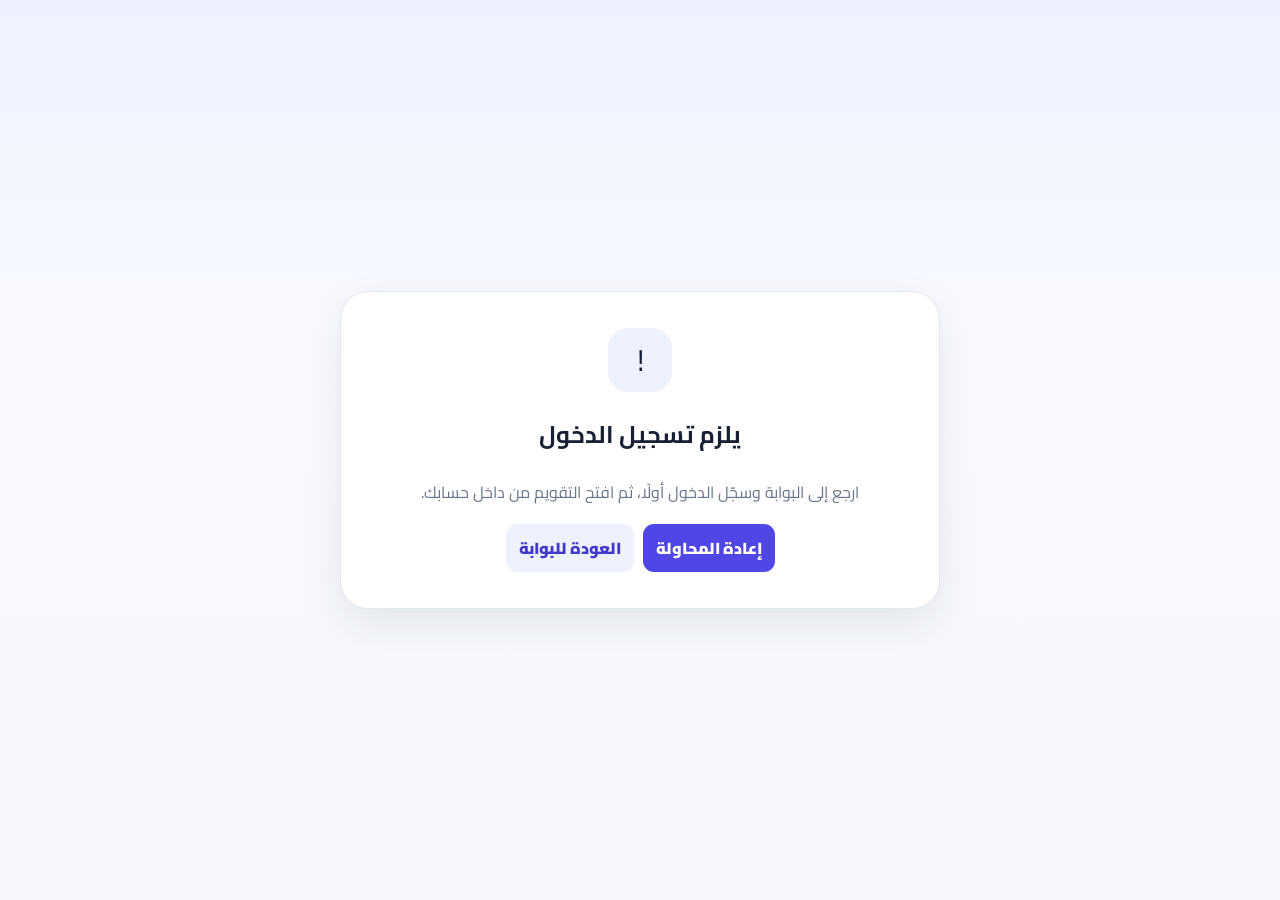
<file: calendar/index.html>
<!doctype html>
<html lang="ar" dir="rtl" data-platform-name="التقويم الذكي والتنبيهات">
<head>
  <meta charset="utf-8">
  <meta name="viewport" content="width=device-width,initial-scale=1,viewport-fit=cover">
  <meta name="theme-color" content="#4f46e5">
  <meta name="app-version" content="19.0.9">
  <meta name="description" content="تقويم ذكي وتنبيهات مرتبطة بخطة الموجه الطلابي — حصري للباقة الشاملة.">
  <title>التقويم الذكي والتنبيهات</title>
  <link rel="preconnect" href="https://fonts.googleapis.com">
  <link rel="preconnect" href="https://fonts.gstatic.com" crossorigin>
  <link href="https://fonts.googleapis.com/css2?family=Cairo:wght@400;500;600;700;800;900&display=swap" rel="stylesheet">
  <link rel="stylesheet" href="styles.css?v=19.0.8">
  <link rel="stylesheet" href="../support-widget.css?v=17.3.1">
  <link rel="stylesheet" href="../smart-reminders.css?v=19.0.9">
</head>
<body>
  <section id="gate" class="gate">
    <div class="gate-card">
      <div id="gateSpinner" class="spinner"></div>
      <div id="gateIcon" class="gate-icon" hidden>!</div>
      <h1 id="gateTitle">جارٍ تجهيز التقويم الذكي...</h1>
      <p id="gateMessage">يتم قراءة آخر خطة محفوظة للمستخدم وتحويل برامجها ومواعيدها إلى التقويم.</p>
      <div id="gateActions" class="gate-actions" hidden><button id="retryButton" class="btn primary">إعادة المحاولة</button><a class="btn secondary" href="../index.html">العودة للبوابة</a></div>
    </div>
  </section>

  <div id="app" hidden>
    <header class="hero">
      <div class="hero-orb one"></div><div class="hero-orb two"></div>
      <div class="hero-inner">
        <div>
          <span class="eyebrow">ميزة حصرية للباقة الشاملة</span>
          <h1>التقويم الذكي <b>والتنبيهات</b></h1>
          <p>يقرأ آخر خطة محفوظة للمستخدم ويحوّل أسابيعها وبرامجها وإجازاتها إلى مواعيد وتنبيهات عملية تلقائيًا.</p>
        </div>
        <div class="hero-actions">
          <button id="browserNotifyButton" class="hero-btn">🔔 تفعيل إشعارات المتصفح</button>
          <a class="hero-link" href="../plans/index.html?from=portal">فتح خطة الموجه</a>
          <a class="hero-link" href="../index.html">البوابة الرئيسية</a>
        </div>
      </div>
    </header>

    <main class="layout">
      <section class="summary-grid">
        <article><span>تنبيهات حالية</span><strong id="totalAlerts">0</strong><small>تحتاج انتباهك</small></article>
        <article><span>تنبيهات عاجلة</span><strong id="criticalAlerts">0</strong><small>تأخر أو انخفاض إنجاز</small></article>
        <article><span>أعمال قريبة</span><strong id="upcomingPrograms">0</strong><small>مهام وبرامج خلال 7 أيام</small></article>
        <article><span>متوسط الإنجاز</span><strong id="avgProgress">0%</strong><small>للخطط النشطة</small></article>
      </section>

      <section id="warningBanner" class="warning-banner" hidden></section>

      <div class="calendar-layout">
        <section class="calendar-card panel">
          <div class="panel-head calendar-head">
            <div><span>المواعيد والخطة</span><h2 id="monthTitle">التقويم</h2></div>
            <div class="calendar-nav"><button id="prevMonth">‹</button><button id="todayButton">اليوم</button><button id="nextMonth">›</button></div>
          </div>
          <div class="weekday-row"><span>الأحد</span><span>الاثنين</span><span>الثلاثاء</span><span>الأربعاء</span><span>الخميس</span><span>الجمعة</span><span>السبت</span></div>
          <div id="calendarGrid" class="calendar-grid"></div>
          <div class="legend"><span><i class="task-dot"></i> مهمة</span><span><i class="program-dot"></i> برنامج</span><span><i class="emerging-dot"></i> عمل مستجد</span><span><i class="occasion-dot"></i> مناسبة / إجازة</span><span><i class="custom-dot"></i> تذكير مضاف</span><span><i class="danger-dot"></i> متأخر</span></div>
        </section>

        <aside class="side-stack">
          <section class="panel reminders-panel">
            <div class="panel-head"><div><span>الأولوية الآن</span><h2>التنبيهات الذكية</h2></div><button id="refreshButton" class="tiny-btn">تحديث</button></div>
            <div class="filter-row"><button class="filter-chip active" data-filter="all">الكل</button><button class="filter-chip" data-filter="critical">عاجل</button><button class="filter-chip" data-filter="work">أعمال الخطة</button><button class="filter-chip" data-filter="progress">الإنجاز</button></div>
            <div id="reminderList" class="reminder-list"></div>
          </section>

          <section class="panel">
            <div class="panel-head"><div><span>موعد خاص</span><h2>إضافة تذكير</h2></div></div>
            <div class="form-grid">
              <label>العنوان<input id="customTitle" maxlength="160" placeholder="مثال: اجتماع أولياء الأمور"></label>
              <label>التاريخ<input id="customDate" type="date"></label>
              <label>التصنيف<select id="customCategory"><option value="custom">تذكير عام</option><option value="meeting">اجتماع</option><option value="program">برنامج</option><option value="occasion">مناسبة</option><option value="deadline">موعد نهائي</option><option value="followup">متابعة</option></select></label>
              <label>الأولوية<select id="customPriority"><option value="normal">عادية</option><option value="high">مهمة</option><option value="critical">عاجلة</option><option value="low">منخفضة</option></select></label>
              <label class="full">التفاصيل<textarea id="customDetails" rows="3" placeholder="ملاحظات اختيارية"></textarea></label>
              <button id="addCustomEvent" class="btn primary full">إضافة إلى التقويم</button>
            </div>
            <div id="customStatus" class="status" hidden></div>
          </section>
        </aside>
      </div>

      <section class="panel agenda-panel">
        <div class="panel-head"><div><span>نظرة تنفيذية</span><h2>المواعيد القادمة والأعمال المتأخرة</h2></div><select id="agendaFilter"><option value="all">كل العناصر</option><option value="task">المهام</option><option value="program">البرامج</option><option value="emerging">الأعمال المستجدة</option><option value="occasion">المناسبات والإجازات</option><option value="custom">التذكيرات الخاصة</option></select></div>
        <div id="agendaList" class="agenda-list"></div>
      </section>

      <section class="panel progress-panel">
        <div class="panel-head"><div><span>مراقبة الأداء</span><h2>آخر خطة محفوظة</h2></div></div>
        <div id="planProgressList" class="plan-progress-list"></div>
      </section>
    </main>
  </div>

  <div id="dayModal" class="modal" hidden><div class="modal-card"><div class="modal-head"><div><span>تفاصيل اليوم</span><h2 id="dayModalTitle">—</h2></div><button id="closeDayModal">×</button></div><div id="dayModalList"></div></div></div>
  <div id="toast" class="toast" hidden></div>

  <script>
    (()=>{
      const fail=(title,message)=>{
        const spinner=document.getElementById('gateSpinner'),icon=document.getElementById('gateIcon'),t=document.getElementById('gateTitle'),m=document.getElementById('gateMessage'),a=document.getElementById('gateActions');
        if(!t||document.getElementById('app')?.hidden===false)return;
        if(spinner)spinner.hidden=true;if(icon)icon.hidden=false;if(t)t.textContent=title;if(m)m.textContent=message;if(a)a.hidden=false;
      };
      window.__calendarAssetError=(file)=>fail('ملفات التقويم غير مكتملة',`تعذر تحميل ${file}. ارفع جميع ملفات V19.0.8 إلى جذر المستودع ثم أعد تحميل الصفحة.`);
      window.__calendarBootWatch=setTimeout(()=>fail('تعذر تجهيز التقويم','لم يكتمل تشغيل التقويم. أعد تحميل الصفحة، وإن استمرت المشكلة تأكد من تسجيل الدخول. وجود خطة محفوظة ليس شرطًا لفتح التقويم.'),15000);
      window.addEventListener('error',e=>{if(e?.target?.tagName==='SCRIPT')window.__calendarAssetError(e.target.getAttribute('src')||'ملف JavaScript')},true);
    })();
  </script>
  <script>
(() => {
  'use strict';
  if (window.__calendarStandalone1903) return;
  window.__calendarStandalone1903 = true;

  const SUPABASE_URL = 'https://fpicgtldwfevdvpbxkjf.supabase.co';
  const SUPABASE_KEY = 'sb_publishable_3C7eKHRkzE2T-OLOpfue4g_i3u4R7Ay';
  const PROJECT_REF = 'fpicgtldwfevdvpbxkjf';
  const CACHE_PREFIX = 'guidance_latest_plan_v1:';
  const CUSTOM_PREFIX = 'guidance_calendar_custom_v1:';
  const $ = id => document.getElementById(id);
  const state = { userId: null, session: null, plan: null, events: [], reminders: [], month: new Date(), filter: 'all', agendaFilter: 'all' };
  state.month = new Date(state.month.getFullYear(), state.month.getMonth(), 1);

  const safeParse = v => { try { return JSON.parse(v); } catch (_) { return null; } };
  const esc = v => String(v ?? '').replace(/[&<>"']/g, c => ({'&':'&amp;','<':'&lt;','>':'&gt;','"':'&quot;',"'":'&#039;'}[c]));
  const dateIso = d => `${d.getFullYear()}-${String(d.getMonth()+1).padStart(2,'0')}-${String(d.getDate()).padStart(2,'0')}`;
  const isoToday = () => dateIso(new Date());
  const dateObj = v => { if (!v) return null; const d = new Date(`${String(v).slice(0,10)}T12:00:00`); return Number.isNaN(d.getTime()) ? null : d; };
  const dayDiff = (a,b) => { const x=dateObj(a), y=dateObj(b); return !x||!y ? 9999 : Math.round((y-x)/86400000); };
  const fmtDate = v => { const d=dateObj(v); return d ? d.toLocaleDateString('ar-SA',{weekday:'short',day:'numeric',month:'short'}) : '—'; };
  const fmtLong = v => { const d=dateObj(v); return d ? d.toLocaleDateString('ar-SA',{weekday:'long',day:'numeric',month:'long',year:'numeric'}) : '—'; };
  const timeout = (p,ms=9000) => Promise.race([p,new Promise((_,reject)=>setTimeout(()=>reject(new Error('network_timeout')),ms))]);

  function gateError(title,message){
    if ($('gateSpinner')) $('gateSpinner').hidden = true;
    if ($('gateIcon')) $('gateIcon').hidden = false;
    if ($('gateTitle')) $('gateTitle').textContent = title;
    if ($('gateMessage')) $('gateMessage').textContent = message;
    if ($('gateActions')) $('gateActions').hidden = false;
  }
  function toast(msg){
    const el=$('toast'); if(!el)return; el.textContent=msg; el.hidden=false; clearTimeout(toast.t); toast.t=setTimeout(()=>el.hidden=true,2500);
  }
  function deepFindSession(value,depth=0){
    if(depth>7||value==null)return null;
    if(typeof value==='string'){
      let text=value;
      if(text.startsWith('base64-')){try{text=decodeURIComponent(escape(atob(text.slice(7).replace(/-/g,'+').replace(/_/g,'/'))))}catch(_){} }
      const parsed=safeParse(text); return parsed ? deepFindSession(parsed,depth+1) : null;
    }
    if(Array.isArray(value)){for(const item of value){const found=deepFindSession(item,depth+1);if(found)return found}return null}
    if(typeof value==='object'){
      if(value.access_token && (value.user?.id || value.refresh_token)) return value;
      for(const key of ['currentSession','session','data','value']){if(value[key]){const found=deepFindSession(value[key],depth+1);if(found)return found}}
      for(const key of Object.keys(value)){const found=deepFindSession(value[key],depth+1);if(found)return found}
    }
    return null;
  }
  function findStoredSession(){
    const preferred=`sb-${PROJECT_REF}-auth-token`;
    for(const store of [localStorage,sessionStorage]){
      let keys=[]; try{for(let i=0;i<store.length;i++){const k=store.key(i);if(k)keys.push(k)}}catch(_){}
      keys.sort((a,b)=>(a===preferred?-1:0)-(b===preferred?-1:0));
      for(const key of keys){
        if(!key.startsWith('sb-')||!key.includes('auth-token'))continue;
        try{const found=deepFindSession(store.getItem(key));if(found)return{session:found,store,key}}catch(_){}
      }
    }
    return null;
  }
  async function request(path,options={}){
    const headers={apikey:SUPABASE_KEY,Accept:'application/json'};
    if(options.token)headers.Authorization=`Bearer ${options.token}`;
    if(options.body!==undefined)headers['Content-Type']='application/json';
    if(options.prefer)headers.Prefer=options.prefer;
    const res=await timeout(fetch(SUPABASE_URL+path,{method:options.method||'GET',headers,body:options.body===undefined?undefined:JSON.stringify(options.body),cache:'no-store'}));
    const text=await res.text(); const data=text?safeParse(text):null;
    if(!res.ok){const e=new Error(data?.message||data?.error_description||`http_${res.status}`);e.status=res.status;throw e}
    return data;
  }
  async function resolveSession(){
    const found=findStoredSession(); if(!found)return null;
    let session=found.session; let user=session.user||null;
    if(session.access_token){
      try{user=await request('/auth/v1/user',{token:session.access_token})}
      catch(error){
        if(error.status===401 && session.refresh_token){
          try{
            const fresh=await request('/auth/v1/token?grant_type=refresh_token',{method:'POST',body:{refresh_token:session.refresh_token}});
            if(fresh?.access_token){session=fresh;user=fresh.user||await request('/auth/v1/user',{token:fresh.access_token});try{found.store.setItem(found.key,JSON.stringify(fresh))}catch(_){} }
          }catch(_){}
        }
      }
    }
    const uid=user?.id||session.user?.id||null;
    return uid?{session,user:{...(user||{}),id:uid}}:null;
  }
  function cachePlan(plan,uid){
    if(!plan||!uid)return;
    try{localStorage.setItem(CACHE_PREFIX+uid,JSON.stringify({...plan,__cached_at:new Date().toISOString()}))}catch(_){}
  }
  function getCachedPlan(uid){
    if(!uid)return null;
    try{return safeParse(localStorage.getItem(CACHE_PREFIX+uid))}catch(_){return null}
  }
  function getLocalCustom(uid){
    try{const v=safeParse(localStorage.getItem(CUSTOM_PREFIX+uid));return Array.isArray(v)?v:[]}catch(_){return[]}
  }
  function saveLocalCustom(uid,arr){try{localStorage.setItem(CUSTOM_PREFIX+uid,JSON.stringify(arr))}catch(_){}try{window.dispatchEvent(new Event('guidance-calendar-updated'))}catch(_){} }

  async function loadLatestPlan(login){
    const uid=login.user.id; const token=login.session.access_token; let remoteError=null;
    if(token){
      try{
        const rows=await request(`/rest/v1/counselor_plans?select=*&user_id=eq.${encodeURIComponent(uid)}&order=updated_at.desc&limit=1`,{token});
        const plan=Array.isArray(rows)?rows[0]:null;
        if(plan){cachePlan(plan,uid);return{plan,source:'supabase'}};
        // Supabase responded successfully and confirmed that the user has no saved plan.
        // Clear stale plan cache so a deleted/old plan is never shown as current.
        try{localStorage.removeItem(CACHE_PREFIX+uid)}catch(_){}
        return{plan:null,source:'none'};
      }catch(e){remoteError=e;console.warn('Latest plan remote load failed',e)}
    }
    // Use the last local plan only when the remote check failed (offline/timeout).
    const cached=getCachedPlan(uid);
    if(cached)return{plan:cached,source:'cache',remoteError};
    if(remoteError)throw remoteError;
    return{plan:null,source:'none'};
  }

  function normalizePlanData(plan){let pd=plan?.plan_data;if(typeof pd==='string')pd=safeParse(pd);return pd&&typeof pd==='object'?pd:{} }
  function derive(plan){
    const today=isoToday(), events=[], reminders=[];
    if(!plan){
      reminders.push({key:'no-plan',title:'لم تقم بتسجيل خطة',message:'لا توجد خطة محفوظة لهذا المستخدم حتى الآن. يمكنك استخدام التقويم وإضافة مواعيدك يدويًا، ولتفعيل مواعيد الخطة افتح منصة خطة الموجه وسجّل خطة جديدة.',date:today,priority:'high',kind:'no_plan'});
      return{events,reminders};
    }
    const pd=normalizePlanData(plan), segments=Array.isArray(pd.segments)?pd.segments:[];
    const title=plan.title||'خطة الموجه الطلابي';
    const addWork=(seg,si,item,ii,kind,category,label)=>{
      const start=String(seg.start||seg.calendarStart||'').slice(0,10),end=String(seg.end||seg.calendarEnd||seg.start||'').slice(0,10);if(!start)return;
      const text=typeof item==='string'?item:String(item?.text||'').trim();if(!text)return;
      const done=typeof item==='object'&&!!item.done,notDone=typeof item==='object'&&!!item.notDone,weekNumber=seg.number||si+1;
      const key=`${kind}:${si}:${ii}`;events.push({key,date:start,endDate:end,title:text,category,priority:notDone?'high':'normal',source:'plan',status:done?'done':notDone?'not_done':'pending'});
      if(done)return;const overdue=dayDiff(end,today);
      if(overdue>0)reminders.push({key:`late:${key}`,title:notDone?`${label} مسجل «لم ينفذ»`:`${label} انتهى ولم يسجل تنفيذه`,message:`${text} — انتهت فترة التنفيذ منذ ${overdue} ${overdue===1?'يوم':'أيام'}.`,date:end,priority:notDone||overdue>=4?'critical':'high',kind:`${kind}_overdue`});
    };
    if(plan.start_date){const d=String(plan.start_date).slice(0,10);events.push({key:`plan:${plan.id}:start`,date:d,title:`بداية ${title}`,category:'plan',priority:'normal',source:'plan'});}
    if(plan.end_date){const d=String(plan.end_date).slice(0,10);events.push({key:`plan:${plan.id}:end`,date:d,title:`نهاية ${title}`,category:'deadline',priority:'high',source:'plan'});}
    const holidays=Array.isArray(plan.holidays)?plan.holidays:(Array.isArray(pd.holidays)?pd.holidays:[]);
    holidays.forEach((h,i)=>{
      if(!h?.start)return; const start=String(h.start).slice(0,10),end=String(h.end||h.start).slice(0,10),name=h.title||'مناسبة / إجازة';
      events.push({key:`holiday:${i}`,date:start,endDate:end,title:name,category:'occasion',priority:'normal',source:'plan'});
    });
    segments.filter(s=>s&&s.type==='week').forEach((seg,si)=>{
      (Array.isArray(seg.tasks)?seg.tasks:[]).forEach((x,i)=>addWork(seg,si,x,i,'task','task','مهمة'));
      (Array.isArray(seg.programs)?seg.programs:[]).forEach((x,i)=>addWork(seg,si,x,i,'program','program','برنامج'));
      (Array.isArray(seg.emerging)?seg.emerging:[]).forEach((x,i)=>addWork(seg,si,x,i,'emerging','emerging','عمل مستجد'));
    });
    const completion=Math.max(0,Math.min(100,Number(plan.completion_rate||0))), s=dateObj(plan.start_date),e=dateObj(plan.end_date),n=dateObj(today);
    if(s&&e&&n&&n>=s){const span=Math.max(1,e-s),expected=Math.round(Math.max(0,Math.min(1,(n-s)/span))*100),lag=expected-completion;if(n<=e&&lag>=20)reminders.push({key:'low-progress',title:'معدل الإنجاز أقل من المتوقع',message:`الإنجاز الحالي ${Math.round(completion)}% والمتوقع زمنيًا نحو ${expected}%.`,date:today,priority:lag>=35?'critical':'high',kind:'low_progress'});if(n>e&&completion<100)reminders.push({key:'unfinished',title:'انتهت مدة الخطة ولم يكتمل الإنجاز',message:`نسبة الإنجاز الحالية ${Math.round(completion)}%.`,date:String(plan.end_date).slice(0,10),priority:'critical',kind:'unfinished_plan'});}
    return{events,reminders};
  }
  function categoryLabel(c){return{task:'مهمة',program:'برنامج',emerging:'عمل مستجد',occasion:'مناسبة / إجازة',custom:'تذكير',meeting:'اجتماع',deadline:'موعد نهائي',followup:'متابعة',plan:'خطة'}[c]||c}
  function eventClass(e){return e.status==='not_done'?'not_done':(e.category||'custom')}
  function expectedProgress(plan){const s=dateObj(plan?.start_date),e=dateObj(plan?.end_date),n=dateObj(isoToday());if(!s||!e||!n)return null;if(n<=s)return 0;if(n>=e)return 100;return Math.round(((n-s)/(e-s))*100)}
  function renderSummary(){
    const rem=state.reminders; $('totalAlerts').textContent=String(rem.length); $('criticalAlerts').textContent=String(rem.filter(x=>x.priority==='critical').length); $('upcomingPrograms').textContent=String(rem.filter(x=>x.kind==='calendar_event'&&['task','program','emerging'].includes(x.category)).length); $('avgProgress').textContent=`${Math.round(Number(state.plan?.completion_rate||0))}%`;
    const warning=rem.find(x=>x.kind==='no_plan')||rem.find(x=>x.kind==='low_progress'||x.kind==='unfinished_plan');
    $('warningBanner').hidden=!warning;
    if(warning){
      const planLink=warning.kind==='no_plan'?` <a href="../plans/index.html?from=calendar" style="font-weight:800;text-decoration:underline">تسجيل خطة الآن</a>`:'';
      $('warningBanner').innerHTML=`<b>${esc(warning.title)}</b> — ${esc(warning.message)}${planLink}`;
    }
  }
  function renderCalendar(){
    const year=state.month.getFullYear(),month=state.month.getMonth(); $('monthTitle').textContent=state.month.toLocaleDateString('ar-SA',{month:'long',year:'numeric'}); const first=new Date(year,month,1),start=new Date(year,month,1-first.getDay()),today=isoToday(); let html='';
    for(let i=0;i<42;i++){const d=new Date(start);d.setDate(start.getDate()+i);const iso=dateIso(d),inside=d.getMonth()===month,events=state.events.filter(e=>e.date===iso||(e.endDate&&e.date<=iso&&e.endDate>=iso));const chips=events.slice(0,3).map(e=>`<span class="event-chip ${esc(eventClass(e))}" title="${esc(e.title)}">${esc(e.title)}</span>`).join('');html+=`<div class="day-cell ${inside?'':'outside'} ${iso===today?'today':''}" data-day="${iso}"><div class="day-head"><span class="day-num">${d.getDate()}</span>${events.length?`<small>${events.length}</small>`:''}</div>${chips}${events.length>3?`<span class="more-events">+ ${events.length-3} أخرى</span>`:''}</div>`}
    $('calendarGrid').innerHTML=html; $('calendarGrid').querySelectorAll('[data-day]').forEach(c=>c.onclick=()=>openDay(c.dataset.day));
  }
  function openDay(iso){
    const events=state.events.filter(e=>e.date===iso||(e.endDate&&e.date<=iso&&e.endDate>=iso)); $('dayModalTitle').textContent=fmtLong(iso); $('dayModalList').innerHTML=events.length?events.map(e=>`<article class="day-event"><h3>${esc(e.title)}</h3><p>${esc(categoryLabel(e.category))}${e.endDate&&e.endDate!==e.date?` · حتى ${esc(fmtDate(e.endDate))}`:''}</p>${e.source==='custom'?`<button class="btn secondary" data-delete-custom="${esc(e.id)}">حذف التذكير</button>`:''}</article>`).join(''):'<div class="empty">لا توجد مواعيد في هذا اليوم.</div>'; $('dayModal').hidden=false; bindDeleteCustom($('dayModalList'));
  }
  function visibleReminder(r){if(state.filter==='all')return true;if(state.filter==='critical')return r.priority==='critical';if(state.filter==='work')return (r.kind==='calendar_event'&&['task','program','emerging'].includes(r.category))||['task','program','emerging'].some(k=>String(r.kind).includes(k));if(state.filter==='progress')return ['no_plan','low_progress','unfinished_plan','inactive_plan'].includes(r.kind);return true}
  function renderReminders(){const list=state.reminders.filter(visibleReminder);$('reminderList').innerHTML=list.length?list.slice(0,30).map(r=>`<article class="reminder ${esc(r.priority)} unread"><div class="reminder-bar"></div><div><h3>${esc(r.title)}</h3><p>${esc(r.message)}</p><small>${esc(fmtDate(r.date))}</small></div></article>`).join(''):'<div class="empty">لا توجد تنبيهات ضمن هذا التصنيف.</div>'}
  function renderAgenda(){const today=isoToday(),d=new Date();d.setDate(d.getDate()+30);const end=dateIso(d);let events=state.events.filter(e=>(e.date>=today&&e.date<=end)||e.status==='not_done');if(state.agendaFilter!=='all')events=events.filter(e=>e.category===state.agendaFilter);events=events.sort((a,b)=>String(a.date).localeCompare(String(b.date))).slice(0,36);$('agendaList').innerHTML=events.length?events.map(e=>`<article class="agenda-item"><span>${esc(categoryLabel(e.category))}</span><h3>${esc(e.title)}</h3><p>${esc(fmtDate(e.date))}${e.endDate&&e.endDate!==e.date?` — ${esc(fmtDate(e.endDate))}`:''}</p><div class="agenda-actions"><small>${e.status==='done'?'تم التنفيذ':e.status==='not_done'?'لم ينفذ':e.status==='pending'?'بانتظار التنفيذ':''}</small>${e.source==='custom'?`<button data-delete-custom="${esc(e.id)}">حذف</button>`:''}</div></article>`).join(''):'<div class="empty">لا توجد عناصر قادمة في الفترة المحددة.</div>';bindDeleteCustom($('agendaList'))}
  function renderPlan(){
    const p=state.plan;if(!p){$('planProgressList').innerHTML='<div class="empty">لا توجد خطة محفوظة لهذا المستخدم.</div>';return}const actual=Math.round(Number(p.completion_rate||0)),expected=expectedProgress(p),lag=expected==null?0:expected-actual;$('planProgressList').innerHTML=`<article class="plan-progress"><div class="plan-progress-head"><div><h3>${esc(p.title||'خطة الموجه الطلابي')}</h3><small>${esc(p.term_name||'')} · ${esc(p.academic_year||'')}</small></div><strong>${actual}%</strong></div><div class="track"><i style="width:${actual}%"></i></div><p>نفذ ${Number(p.completed_items||0)} من ${Number(p.total_items||0)} عنصر.${expected!=null?` المتوقع زمنيًا نحو ${expected}%${lag>=20?` — متأخر ${lag} نقطة`:''}.`:''}</p></article>`;
  }
  function renderAll(){renderSummary();renderCalendar();renderReminders();renderAgenda();renderPlan()}
  function rebuildWithCustom(){
    const base=derive(state.plan);
    const customs=getLocalCustom(state.userId).map(x=>({...x,source:'custom',category:x.category||'custom',date:x.event_date,id:x.id,key:`custom:${x.id}`}));
    const today=isoToday();
    state.events=[...base.events,...customs].sort((a,b)=>String(a.date).localeCompare(String(b.date)));
    const eventAlerts=state.events.filter(e=>e?.date&&dayDiff(today,String(e.endDate||e.date).slice(0,10))>=0).map(e=>{
      const start=String(e.date).slice(0,10),end=String(e.endDate||e.date).slice(0,10);
      const ongoing=dayDiff(today,start)<0&&dayDiff(today,end)>=0;
      const alertDate=ongoing?today:start;
      const days=dayDiff(today,alertDate);
      const priority=e.priority==='critical'?'critical':(days<=1||e.priority==='high'?'high':'normal');
      return {key:`${e.key}:calendar-event`,title:e.title||'حدث في التقويم',message:e.details||`${ongoing?'حدث جارٍ في التقويم':'حدث في التقويم'} — ${fmtDate(start)}${e.endDate&&e.endDate!==e.date?' — حتى '+fmtDate(end):''}`,date:alertDate,eventDate:start,endDate:end,priority,kind:'calendar_event',category:e.category||'custom',source:e.source||'calendar'};
    });
    state.reminders=[...eventAlerts,...base.reminders].sort((a,b)=>{
      const aEvent=a.kind==='calendar_event',bEvent=b.kind==='calendar_event';
      if(aEvent!==bEvent)return aEvent?-1:1;
      if(aEvent&&bEvent)return String(a.date).localeCompare(String(b.date));
      return ({critical:0,high:1,normal:2,low:3}[a.priority]??9)-({critical:0,high:1,normal:2,low:3}[b.priority]??9)||String(a.date).localeCompare(String(b.date));
    });
  }
  function bindDeleteCustom(root){root.querySelectorAll?.('[data-delete-custom]').forEach(b=>b.onclick=()=>{let arr=getLocalCustom(state.userId);arr=arr.filter(x=>String(x.id)!==String(b.dataset.deleteCustom));saveLocalCustom(state.userId,arr);rebuildWithCustom();renderAll();if($('dayModal'))$('dayModal').hidden=true;toast('تم حذف التذكير')})}
  function bind(){
    $('prevMonth').onclick=()=>{state.month=new Date(state.month.getFullYear(),state.month.getMonth()-1,1);renderCalendar()}; $('nextMonth').onclick=()=>{state.month=new Date(state.month.getFullYear(),state.month.getMonth()+1,1);renderCalendar()}; $('todayButton').onclick=()=>{const n=new Date();state.month=new Date(n.getFullYear(),n.getMonth(),1);renderCalendar()}; $('retryButton').onclick=()=>location.reload(); $('refreshButton').onclick=()=>location.reload(); $('closeDayModal').onclick=()=>$('dayModal').hidden=true; $('dayModal').onclick=e=>{if(e.target===$('dayModal'))$('dayModal').hidden=true};
    document.querySelectorAll('[data-filter]').forEach(b=>b.onclick=()=>{state.filter=b.dataset.filter;document.querySelectorAll('[data-filter]').forEach(x=>x.classList.toggle('active',x===b));renderReminders()}); $('agendaFilter').onchange=()=>{state.agendaFilter=$('agendaFilter').value;renderAgenda()};
    $('addCustomEvent').onclick=()=>{const title=$('customTitle').value.trim(),date=$('customDate').value;if(!title||!date){$('customStatus').hidden=false;$('customStatus').className='status error';$('customStatus').textContent='اكتب عنوان التذكير والتاريخ.';return}const item={id:`local_${Date.now()}`,title,event_date:date,category:$('customCategory').value,priority:$('customPriority').value,details:$('customDetails').value};const arr=getLocalCustom(state.userId);arr.push(item);saveLocalCustom(state.userId,arr);$('customTitle').value='';$('customDetails').value='';$('customStatus').hidden=false;$('customStatus').className='status';$('customStatus').textContent='تمت إضافة التذكير إلى التقويم.';rebuildWithCustom();renderAll()};
    $('browserNotifyButton').onclick=async()=>{if(!('Notification'in window))return toast('المتصفح لا يدعم الإشعارات');const result=await Notification.requestPermission();toast(result==='granted'?'تم تفعيل إشعارات المتصفح':'لم يتم تفعيل الإشعارات')};
  }
  async function init(){
    bind(); $('customDate').value=isoToday();
    try{
      const login=await resolveSession();
      if(!login)return gateError('يلزم تسجيل الدخول','ارجع إلى البوابة وسجّل الدخول أولًا، ثم افتح التقويم من داخل حسابك.');
      state.userId=login.user.id; state.session=login.session;
      const result=await loadLatestPlan(login); state.plan=result.plan;
      rebuildWithCustom(); $('gate').hidden=true; $('app').hidden=false; renderAll();
      if(!state.plan)toast('لم تقم بتسجيل خطة حتى الآن — التقويم متاح ويمكنك إضافة مواعيدك يدويًا');
      if(result.source==='cache')toast('تم فتح آخر خطة محفوظة من النسخة المحلية');
      if('Notification'in window&&Notification.permission==='granted')$('browserNotifyButton').textContent='🔔 الإشعارات مفعّلة';
      clearTimeout(window.__calendarBootWatch);
    }catch(e){console.error('Calendar standalone init failed',e);gateError('تعذر قراءة آخر خطة',e?.message==='network_timeout'?'الاتصال بـ Supabase استغرق وقتًا أطول من اللازم. أعد المحاولة.':`تعذر قراءة الخطة المحفوظة (${e?.message||'خطأ غير معروف'}).`)}
  }
  if(document.readyState==='loading')document.addEventListener('DOMContentLoaded',init);else init();
})();

  </script>
  <script src="../smart-reminders.js?v=19.0.9"></script>
  <script src="../support-widget-rest.js?v=17.3.0"></script>
</body>
</html>
</file>
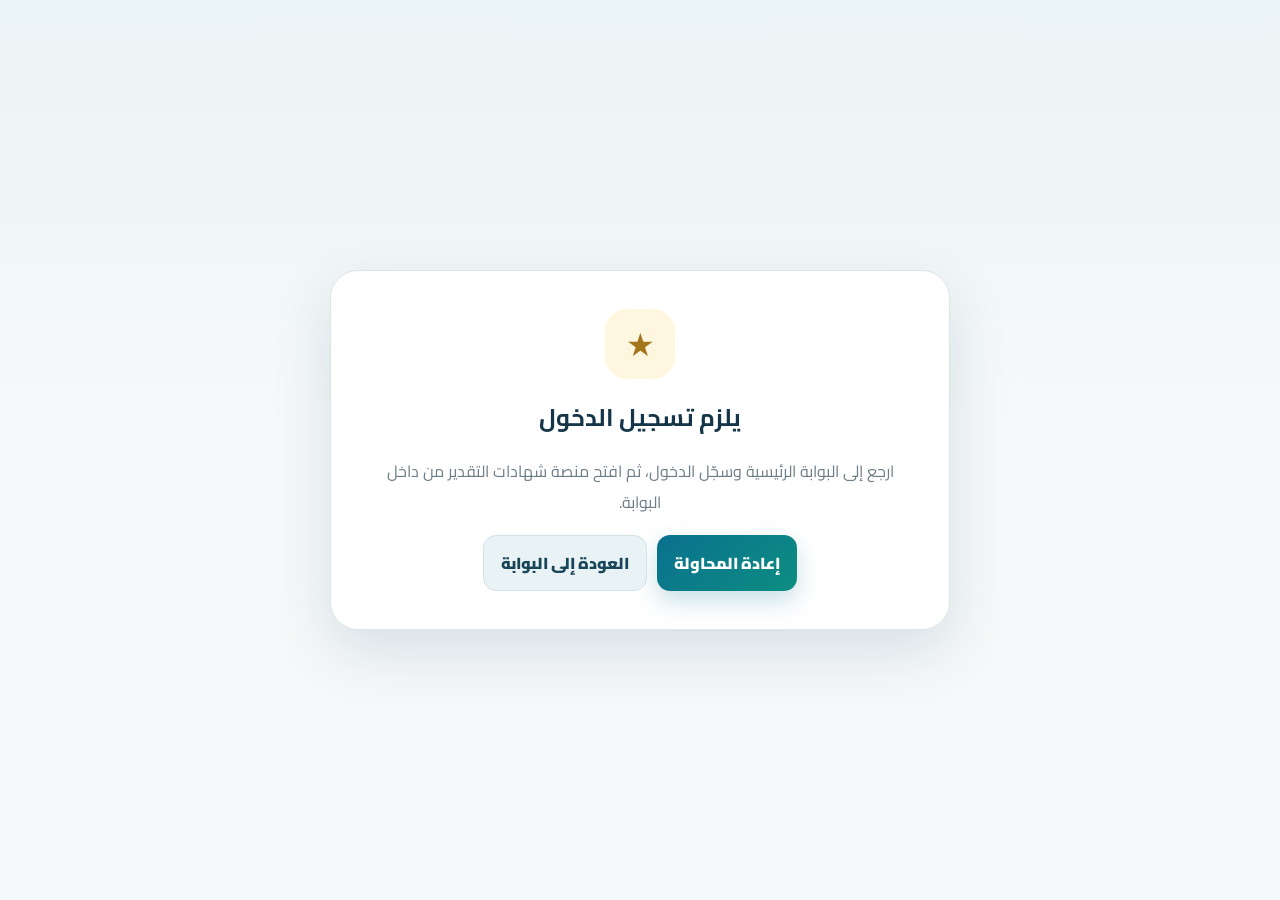
<file: certificates/index.html>
<!doctype html>
<html lang="ar" dir="rtl" data-platform-name="منصة شهادات التقدير">
<head>
  <meta charset="utf-8">
  <meta name="viewport" content="width=device-width,initial-scale=1,viewport-fit=cover">
  <meta name="theme-color" content="#173f56">
  <meta name="app-version" content="18.0.0">
  <meta name="description" content="منصة إنشاء شهادات تقدير فاخرة من التوجيه الطلابي للطلاب وأولياء الأمور.">
  <title>شهادات التقدير | التوجيه الطلابي</title>
  <link rel="preconnect" href="https://fonts.googleapis.com">
  <link rel="preconnect" href="https://fonts.gstatic.com" crossorigin>
  <link href="https://fonts.googleapis.com/css2?family=Cairo:wght@400;500;600;700;800;900&display=swap" rel="stylesheet">
  <link rel="stylesheet" href="styles.css?v=18.0.0">
  <link rel="stylesheet" href="../support-widget.css?v=17.3.1">
  <link rel="stylesheet" href="../smart-reminders.css?v=19.0.9">
</head>
<body>
  <header id="unifiedPlatformBar" class="unified-platform-bar" hidden>
    <div class="unified-platform-inner">
      <a class="unified-brand" href="../index.html" aria-label="العودة إلى بوابة المنصات">
        <span class="unified-brand-mark" aria-hidden="true"><svg viewBox="0 0 24 24"><rect x="3" y="3" width="7" height="7" rx="2"/><rect x="14" y="3" width="7" height="7" rx="2"/><rect x="3" y="14" width="7" height="7" rx="2"/><path d="M14 17.5h7M17.5 14v7"/></svg></span>
        <span class="unified-brand-copy"><strong>بوابة خدمات الموجه الطلابي</strong><small>التنقل بين المنصات</small></span>
      </a>
      <nav id="platformSwitcher" class="platform-switcher" aria-label="التنقل بين المنصات"></nav>
      <div id="platformPlanBadge" class="platform-plan-badge" aria-live="polite"></div>
    </div>
  </header>

  <section id="gate" class="gate">
    <div class="gate-card">
      <div id="gateSpinner" class="spinner"></div>
      <div id="gateIcon" class="gate-icon" hidden>★</div>
      <h1 id="gateTitle">جارٍ فتح هدية الباقة...</h1>
      <p id="gateMessage">يتم التحقق من الباقة السنوية أو الباقة الشاملة.</p>
      <div id="gateActions" class="gate-actions" hidden>
        <button id="retryButton" class="btn primary" type="button">إعادة المحاولة</button>
        <a class="btn secondary" href="../index.html">العودة إلى البوابة</a>
      </div>
    </div>
  </section>

  <div id="app" hidden>
    <header class="hero">
      <div class="hero-shell">
        <div>
          <span class="eyebrow">هدية الباقة السنوية والشاملة</span>
          <h1>شهادات التقدير</h1>
          <p>أنشئ شهادة فاخرة من التوجيه الطلابي للطالب، مع عبارة تكريم راقية وسطر تهنئة خاص لولي الأمر.</p>
        </div>
        <div class="hero-actions">
          <span id="audienceBadge" class="hero-pill">—</span>
          <span class="hero-pill gift">★ هدية مفعّلة</span>
          <a class="hero-link" href="../index.html">العودة للبوابة</a>
        </div>
      </div>
    </header>

    <main class="workspace-shell">
      <aside class="controls">
        <section class="control-card">
          <div class="section-head"><div><span>01</span><h2>نوع الشهادة</h2></div><button id="nextPhraseButton" class="text-button" type="button">عبارة أخرى</button></div>
          <label>التصنيف
            <select id="categorySelect" class="field">
              <option value="excellence">شهادات تفوق</option>
              <option value="appreciation">شهادات تقدير</option>
              <option value="congratulations">شهادات تهنئة</option>
            </select>
          </label>
          <label>سبب التكريم<select id="occasionSelect" class="field"></select></label>
          <label id="programLabel">اسم البرنامج
            <input id="programInput" class="field" list="programSuggestions" placeholder="مثال: تكريم المتميزين سلوكيًا">
            <datalist id="programSuggestions"></datalist>
          </label>
          <label>عبارة الشهادة<textarea id="bodyInput" class="field" rows="5"></textarea></label>
          <label>تهنئة ولي الأمر<textarea id="parentMessageInput" class="field" rows="4"></textarea></label>
        </section>

        <section class="control-card">
          <div class="section-head"><div><span>02</span><h2>بيانات الطالب</h2></div></div>
          <label>اسم الطالب<input id="studentNameInput" class="field" placeholder="اكتب الاسم رباعيًا"></label>
          <div class="grid-2"><label>الصف<input id="classInput" class="field" placeholder="مثال: الثالث الثانوي"></label><label>الفصل<input id="sectionInput" class="field" placeholder="مثال: 3/أ"></label></div>
          <label>تفصيل إضافي اختياري<input id="achievementInput" class="field" placeholder="مثال: الحصول على المركز الأول بمعدل 99%"></label>
          <label>اسم ولي الأمر <small>اختياري</small><input id="parentNameInput" class="field" placeholder="يترك فارغًا لكتابة ولي الأمر الكريم"></label>
        </section>

        <section class="control-card">
          <div class="section-head"><div><span>03</span><h2>هوية المدرسة</h2></div></div>
          <label>اسم المدرسة<input id="schoolInput" class="field"></label>
          <div class="grid-2"><label>الموجه الطلابي<input id="counselorInput" class="field"></label><label>مدير المدرسة<input id="directorInput" class="field" placeholder="اسم مدير المدرسة"></label></div>
          <div class="grid-2"><label>التاريخ<input id="dateInput" class="field" type="date"></label><label>العام الدراسي<input id="yearInput" class="field" value="1447 هـ"></label></div>
          <label>شعار المدرسة<input id="logoInput" class="field" type="file" accept="image/png,image/jpeg,image/webp"></label>
        </section>

        <section class="control-card">
          <div class="section-head"><div><span>04</span><h2>التصميم</h2></div></div>
          <label>قالب الشهادة<select id="designSelect" class="field">
            <option value="royal">الملكي الذهبي</option>
            <option value="pearl">اللؤلؤي الأزرق</option>
            <option value="emerald">الزمردي الفاخر</option>
            <option value="burgundy">العنابي الراقي</option>
            <option value="midnight">الليلي الذهبي</option>
            <option value="classic">الأكاديمي الكلاسيكي</option>
          </select></label>
          <div class="toggles"><label><input id="showSerialInput" type="checkbox" checked> إظهار رقم الشهادة</label><label><input id="showClassInput" type="checkbox" checked> إظهار الصف والفصل</label></div>
        </section>

        <section class="control-card batch-card">
          <div class="section-head"><div><span>05</span><h2>إصدار جماعي</h2></div></div>
          <p>اختياري — اكتب كل طالب في سطر بالشكل: <b>الاسم | الصف | الفصل</b></p>
          <textarea id="batchInput" class="field" rows="6" placeholder="محمد أحمد | الثالث الثانوي | 3/أ&#10;خالد علي | الثالث الثانوي | 3/ب"></textarea>
          <small>عند الطباعة الجماعية ستُنشأ شهادة مستقلة لكل اسم بنفس التصميم والعبارة.</small>
        </section>

        <div class="action-stack">
          <button id="printCurrentButton" class="btn primary" type="button">طباعة / حفظ PDF للشهادة</button>
          <button id="printBatchButton" class="btn success" type="button">طباعة الشهادات الجماعية</button>
          <button id="resetButton" class="btn secondary" type="button">شهادة جديدة</button>
        </div>
      </aside>

      <section class="preview-area">
        <div class="preview-toolbar"><div><span>معاينة مباشرة</span><strong id="certificateTypeLabel">شهادة تفوق</strong></div><span id="statusNote">يتم الحفظ تلقائيًا على هذا الجهاز</span></div>
        <div class="certificate-stage">
          <div id="certificatePreview" class="certificate design-royal"></div>
        </div>
        <div class="tips"><b>ملاحظة:</b> الشهادة مضبوطة للطباعة أفقياً على A4. اختر “حفظ كملف PDF” من نافذة الطباعة للحصول على ملف جاهز للإرسال أو الطباعة.</div>
      </section>
    </main>
  </div>

  <div id="printRoot" class="print-root"></div>
  <div id="toast" class="toast" hidden></div>

  <script src="../reports/programs.js?v=16.0.0"></script>
  <script src="app.js?v=18.0.0"></script>
  <script src="../support-widget-rest.js?v=17.3.0"></script>
  <script src="../smart-reminders.js?v=19.0.9"></script>
</body>
</html>
</file>
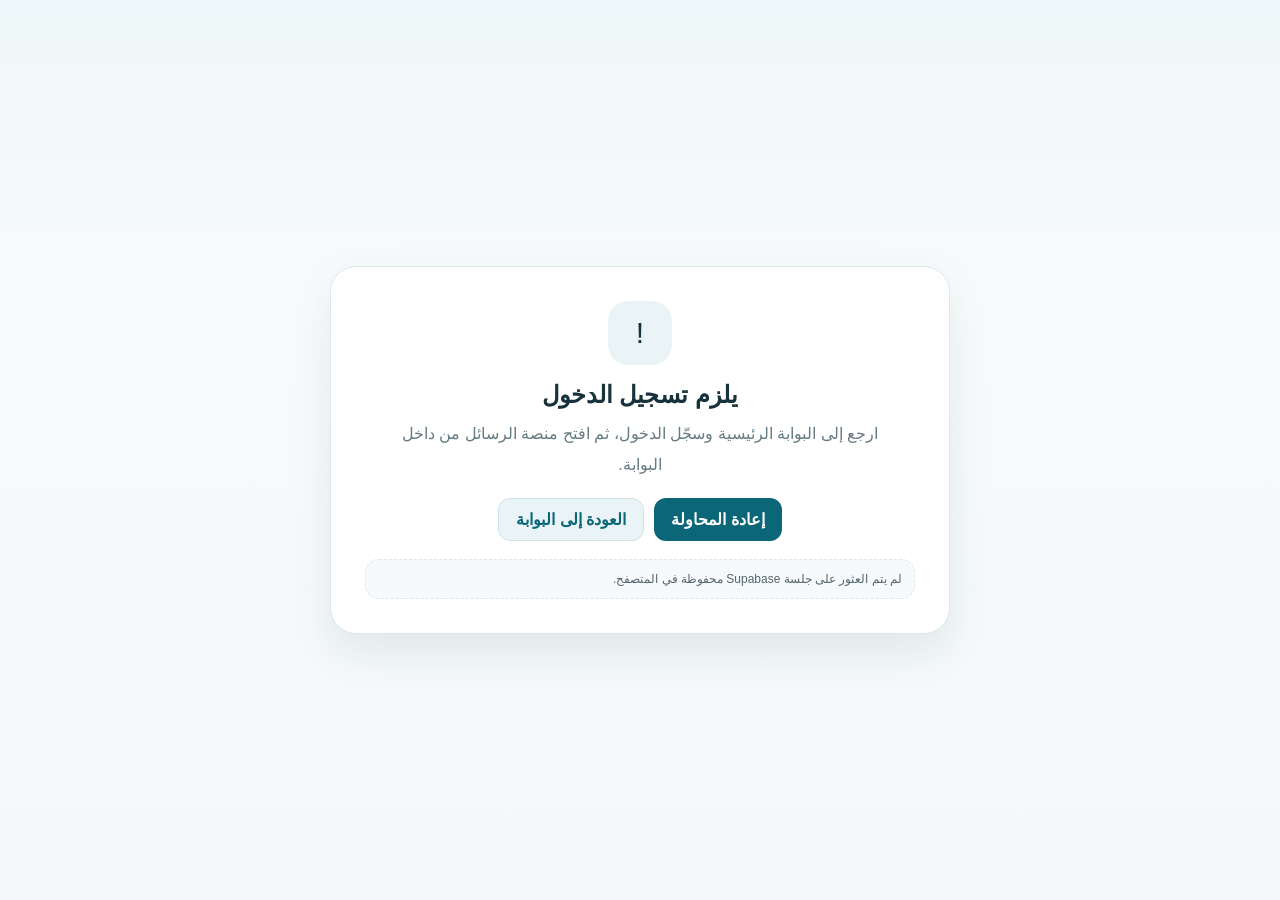
<file: messages/index.html>
<!doctype html>
<html lang="ar" dir="rtl" data-platform-name="مراسلات الموجه الطلابي">
<head>
  <meta charset="utf-8">
  <meta name="viewport" content="width=device-width,initial-scale=1,viewport-fit=cover">
  <meta name="theme-color" content="#0b6678">
  <meta name="description" content="مكتبة مراسلات الموجه الطلابي لأولياء الأمور — متاحة للباقات السنوية فقط.">
  <meta name="app-version" content="17.3.0">
  <title>مراسلات الموجه الطلابي</title>
  <style>
    :root{--bg:#f4f8fa;--card:#fff;--text:#17323b;--muted:#667b83;--primary:#0b6678;--primary2:#0e8297;--line:#dce8ec;--soft:#eaf4f6;--success:#17795d;--warn:#a45c00;--danger:#b33b46;--shadow:0 18px 44px rgba(31,78,91,.10);font-family:"Segoe UI",Tahoma,Arial,sans-serif}
    *{box-sizing:border-box}html{scroll-behavior:smooth}body{margin:0;background:linear-gradient(180deg,#eef7f9 0,#f8fbfc 300px,var(--bg) 100%);color:var(--text);min-height:100vh}
    button,input,select,textarea{font:inherit}button,a{touch-action:manipulation}.hidden{display:none!important}
    .gate{min-height:100vh;display:grid;place-items:center;padding:24px}.gate-card{width:min(620px,100%);background:var(--card);border:1px solid var(--line);border-radius:26px;padding:34px;text-align:center;box-shadow:var(--shadow)}
    .spinner{width:48px;height:48px;margin:0 auto 18px;border:5px solid #d9e9ed;border-top-color:var(--primary);border-radius:50%;animation:spin .9s linear infinite}@keyframes spin{to{transform:rotate(360deg)}}
    .gate-icon{width:64px;height:64px;border-radius:20px;background:var(--soft);display:grid;place-items:center;margin:0 auto 16px;font-size:30px}.gate h1,.gate h2{margin:8px 0 10px}.gate p{color:var(--muted);line-height:1.9;margin:0 auto 18px;max-width:500px}
    .gate-actions{display:flex;gap:10px;justify-content:center;flex-wrap:wrap;margin-top:18px}.diagnostic{margin-top:18px;text-align:right;background:#f7fafb;border:1px dashed var(--line);border-radius:14px;padding:12px;white-space:pre-wrap;word-break:break-word;font-size:12px;color:#53666d}
    .btn{border:0;border-radius:12px;padding:11px 17px;cursor:pointer;text-decoration:none;display:inline-flex;align-items:center;justify-content:center;gap:7px;font-weight:700}.btn-primary{background:var(--primary);color:#fff}.btn-primary:hover{background:#085565}.btn-secondary{background:var(--soft);color:var(--primary);border:1px solid #cfe2e7}.btn-danger{background:#fff2f3;color:var(--danger);border:1px solid #f1cfd3}.btn:disabled{opacity:.55;cursor:not-allowed}
    .app-header{background:linear-gradient(135deg,#075767,#0d8195);color:#fff;padding:26px 24px 58px;position:relative;overflow:hidden}.app-header:after{content:"";position:absolute;inset:auto -10% -80px;width:120%;height:120px;background:var(--bg);border-radius:50% 50% 0 0/55% 55% 0 0}.header-inner{width:min(1240px,100%);margin:auto;display:flex;gap:24px;align-items:center;justify-content:space-between;position:relative;z-index:1}.eyebrow{font-size:13px;opacity:.85}.app-header h1{margin:7px 0 8px;font-size:clamp(26px,4vw,42px)}.app-header p{margin:0;opacity:.9;line-height:1.8}.header-actions{display:flex;gap:10px;align-items:center;flex-wrap:wrap}.pill{background:rgba(255,255,255,.14);border:1px solid rgba(255,255,255,.25);padding:8px 12px;border-radius:999px;font-size:13px;font-weight:700}.header-link{color:#fff;text-decoration:none;border:1px solid rgba(255,255,255,.38);padding:9px 13px;border-radius:11px}.header-action-button{background:#fff;color:var(--primary);border:1px solid #fff;box-shadow:0 7px 18px rgba(0,0,0,.12);padding:10px 15px}.header-action-button:hover{background:#eaf4f6;color:#075767}
    main{width:min(1240px,calc(100% - 28px));margin:-25px auto 50px;position:relative;z-index:2}.stats{display:grid;grid-template-columns:repeat(4,1fr);gap:12px;margin-bottom:14px}.stat{background:var(--card);border:1px solid var(--line);border-radius:18px;padding:18px;box-shadow:0 10px 30px rgba(40,83,96,.06)}.stat strong{display:block;font-size:25px;color:var(--primary)}.stat span{font-size:13px;color:var(--muted)}
    .panel{background:var(--card);border:1px solid var(--line);border-radius:20px;padding:17px;margin-bottom:14px;box-shadow:0 10px 30px rgba(40,83,96,.05)}.panel-title{display:flex;align-items:center;justify-content:space-between;gap:12px;margin-bottom:12px}.panel-title h2{font-size:17px;margin:0}.panel-title small{color:var(--muted)}
    .filters{display:grid;grid-template-columns:2fr repeat(3,1fr) auto;gap:10px}.field,.select{width:100%;border:1px solid var(--line);background:#fbfdfe;border-radius:12px;padding:11px 12px;outline:none;color:var(--text)}.field:focus,.select:focus{border-color:#75adba;box-shadow:0 0 0 3px rgba(11,102,120,.08)}
    .personalize{display:grid;grid-template-columns:repeat(5,1fr);gap:10px}.view-switches{display:flex;gap:8px;flex-wrap:wrap}.switch{border:1px solid var(--line);background:#fff;color:var(--text);border-radius:999px;padding:8px 13px;cursor:pointer}.switch.active{background:var(--primary);color:#fff;border-color:var(--primary)}
    .info-row{display:flex;justify-content:space-between;gap:12px;align-items:center;margin:12px 2px;color:var(--muted);font-size:13px;flex-wrap:wrap}.cards{display:grid;grid-template-columns:repeat(3,minmax(0,1fr));gap:14px}.message-card{background:var(--card);border:1px solid var(--line);border-radius:18px;padding:16px;display:flex;flex-direction:column;min-height:290px;box-shadow:0 10px 28px rgba(40,83,96,.05);transition:.18s}.message-card:hover{transform:translateY(-2px);box-shadow:0 15px 34px rgba(40,83,96,.10)}
    .card-head{display:flex;justify-content:space-between;gap:10px}.card-title{margin:0;font-size:16px;line-height:1.5}.favorite{border:0;background:transparent;font-size:25px;color:#b18b19;cursor:pointer;padding:0 4px}.tags{display:flex;gap:6px;flex-wrap:wrap;margin:10px 0}.tag{font-size:11px;background:var(--soft);color:#316b77;border-radius:999px;padding:5px 8px}.message-text{white-space:pre-wrap;line-height:1.95;color:#29444d;font-size:14px;background:#f8fbfc;border:1px solid #edf3f5;border-radius:13px;padding:12px;flex:1}.card-actions{display:grid;grid-template-columns:1fr 1fr;gap:8px;margin-top:11px}.copy-btn{background:var(--primary);color:#fff}.wa-btn{background:#eaf8f1;color:#167551;border:1px solid #cbe9da}.load-more{display:flex;margin:18px auto 0;min-width:180px}.empty{grid-column:1/-1;background:#fff;border:1px dashed var(--line);border-radius:18px;padding:34px;text-align:center;color:var(--muted)}
    .toast{position:fixed;left:50%;bottom:24px;transform:translateX(-50%);background:#17323b;color:#fff;padding:11px 18px;border-radius:12px;box-shadow:var(--shadow);z-index:50}.audience-chooser{display:grid;grid-template-columns:1fr 1fr;gap:10px;margin-top:14px}.audience-chooser button{padding:16px;border-radius:14px;border:1px solid var(--line);background:#fff;cursor:pointer;font-weight:800;color:var(--primary)}
    .annual-note{display:flex;gap:10px;align-items:flex-start;background:#fff8e8;border:1px solid #f0dfb8;color:#765000;border-radius:14px;padding:12px;margin-bottom:14px;line-height:1.7;font-size:13px}.annual-note b{white-space:nowrap}
    @media(max-width:1000px){.cards{grid-template-columns:repeat(2,1fr)}.filters{grid-template-columns:1fr 1fr}.filters .search{grid-column:1/-1}.personalize{grid-template-columns:repeat(2,1fr)}.stats{grid-template-columns:repeat(2,1fr)}}
    @media(max-width:650px){.header-inner{align-items:flex-start;flex-direction:column}.cards{grid-template-columns:1fr}.filters,.personalize{grid-template-columns:1fr}.stats{grid-template-columns:1fr 1fr}.gate-card{padding:24px 18px}.app-header{padding-inline:16px}.card-actions{grid-template-columns:1fr}.panel{padding:13px}}

    .unified-platform-bar{position:sticky;top:0;z-index:10020;background:rgba(255,255,255,.97);border-bottom:1px solid rgba(8,72,102,.12);box-shadow:0 10px 32px rgba(7,63,93,.10);backdrop-filter:blur(18px);font-family:Cairo,"Segoe UI",Tahoma,sans-serif}
    .unified-platform-inner{width:min(1380px,calc(100% - 28px));margin:auto;min-height:78px;display:grid;grid-template-columns:minmax(215px,.85fr) minmax(520px,2.2fr) minmax(205px,.8fr);align-items:center;gap:18px}
    .unified-brand{display:flex;align-items:center;gap:11px;text-decoration:none;color:#14364a;min-width:0}.unified-brand-mark{width:43px;height:43px;border-radius:14px;display:grid;place-items:center;color:#fff;background:linear-gradient(145deg,#0a789d,#07536f);box-shadow:0 10px 24px rgba(8,102,138,.24);flex:0 0 auto}.unified-brand-mark svg{width:24px;height:24px;fill:none;stroke:currentColor;stroke-width:1.9;stroke-linecap:round;stroke-linejoin:round}.unified-brand-copy{display:grid;gap:1px;min-width:0}.unified-brand-copy strong{font-size:13px;font-weight:900;line-height:1.4;white-space:nowrap;overflow:hidden;text-overflow:ellipsis}.unified-brand-copy small{font-size:10px;font-weight:700;color:#718490;white-space:nowrap}
    .platform-switcher{display:flex;align-items:stretch;justify-content:center;gap:8px;min-width:0;overflow-x:auto;padding:7px 2px;scrollbar-width:thin;scrollbar-color:#bdd4df transparent}.platform-switcher::-webkit-scrollbar{height:5px}.platform-switcher::-webkit-scrollbar-thumb{background:#bdd4df;border-radius:999px}.platform-tab{min-width:136px;min-height:50px;display:flex;align-items:center;gap:9px;padding:7px 11px;border:1px solid #dbe8ee;border-radius:15px;background:#f8fbfc;color:#21485b;text-decoration:none;transition:.18s ease;white-space:nowrap;box-sizing:border-box}.platform-tab:not(.locked):hover{transform:translateY(-1px);border-color:#9fc6d6;background:#fff;box-shadow:0 9px 22px rgba(7,85,119,.10)}.platform-tab.current{background:linear-gradient(145deg,#0b789c,#09607f);border-color:transparent;color:#fff;box-shadow:0 10px 24px rgba(9,105,140,.23)}.platform-tab.locked{color:#8999a2;background:#f5f7f8;border-style:dashed;cursor:not-allowed;opacity:.82}.platform-tab-icon{width:31px;height:31px;border-radius:10px;display:grid;place-items:center;background:#e7f2f6;color:#087092;flex:0 0 auto}.platform-tab.current .platform-tab-icon{background:rgba(255,255,255,.17);color:#fff}.platform-tab.locked .platform-tab-icon{background:#e9edef;color:#8b9aa2}.platform-tab-icon svg{width:17px;height:17px;fill:none;stroke:currentColor;stroke-width:1.8;stroke-linecap:round;stroke-linejoin:round}.platform-tab-copy{display:grid;gap:1px;line-height:1.25;min-width:0}.platform-tab-copy strong{font-size:11px;font-weight:900}.platform-tab-copy small{font-size:9px;font-weight:700;color:#69808c}.platform-tab.current .platform-tab-copy small{color:rgba(255,255,255,.78)}
    .platform-plan-badge{justify-self:end;display:flex;align-items:center;gap:10px;min-width:0;padding:8px 11px;border:1px solid #d7e8ee;border-radius:15px;background:linear-gradient(180deg,#fff,#f6fafb);box-shadow:0 6px 18px rgba(11,83,113,.07)}.platform-plan-status{width:10px;height:10px;border-radius:50%;background:#29a86b;box-shadow:0 0 0 5px rgba(41,168,107,.11);flex:0 0 auto}.platform-plan-copy{display:grid;gap:1px;min-width:0}.platform-plan-copy span{font-size:9px;font-weight:700;color:#788a94}.platform-plan-copy strong{font-size:11px;font-weight:900;color:#183f52;white-space:nowrap;overflow:hidden;text-overflow:ellipsis;max-width:170px}.platform-plan-copy small{font-size:8.5px;font-weight:700;color:#6e828d;white-space:nowrap}
    @media(max-width:1080px){.unified-platform-inner{grid-template-columns:190px minmax(430px,1fr) 185px;gap:10px}.platform-tab{min-width:125px}.unified-brand-copy small{display:none}.platform-plan-copy strong{max-width:140px}}
    @media(max-width:820px){.unified-platform-inner{width:min(100% - 18px,760px);grid-template-columns:1fr auto;grid-template-rows:auto auto;min-height:auto;padding:9px 0 8px;gap:8px}.unified-brand{grid-column:1;grid-row:1}.platform-plan-badge{grid-column:2;grid-row:1;padding:7px 9px}.platform-plan-copy span,.platform-plan-copy small{display:none}.platform-plan-copy strong{max-width:120px;font-size:10px}.platform-switcher{grid-column:1/-1;grid-row:2;justify-content:flex-start;padding:5px 0 1px}.platform-tab{min-width:132px;min-height:46px;padding:6px 9px;border-radius:13px}.platform-tab-icon{width:28px;height:28px}.platform-tab-copy strong{font-size:10px}}
    @media print{.unified-platform-bar{display:none!important}}

  </style>
<link rel="stylesheet" href="../support-widget.css?v=17.3.0">
  <link rel="stylesheet" href="../smart-reminders.css?v=19.0.9">
</head>
<body>
  <header id="unifiedPlatformBar" class="unified-platform-bar" hidden>
    <div class="unified-platform-inner">
      <a class="unified-brand" href="../index.html" aria-label="العودة إلى بوابة المنصات">
        <span class="unified-brand-mark" aria-hidden="true"><svg viewBox="0 0 24 24"><rect x="3" y="3" width="7" height="7" rx="2"/><rect x="14" y="3" width="7" height="7" rx="2"/><rect x="3" y="14" width="7" height="7" rx="2"/><path d="M14 17.5h7M17.5 14v7"/></svg></span>
        <span class="unified-brand-copy"><strong>بوابة خدمات الموجه الطلابي</strong><small>التنقل بين المنصات</small></span>
      </a>
      <nav id="platformSwitcher" class="platform-switcher" aria-label="التنقل بين المنصات"></nav>
      <div id="platformPlanBadge" class="platform-plan-badge" aria-live="polite"></div>
    </div>
  </header>

  <section id="gate" class="gate">
    <div class="gate-card">
      <div id="gateSpinner" class="spinner"></div>
      <div id="gateIcon" class="gate-icon hidden">✉</div>
      <h2 id="gateTitle">جارٍ التحقق من الاشتراك...</h2>
      <p id="gateMessage">يتم التحقق من تسجيل الدخول ووجود باقة سنوية سارية.</p>
      <div id="gateActions" class="gate-actions hidden">
        <button id="retryButton" class="btn btn-primary" type="button">إعادة المحاولة</button>
        <a class="btn btn-secondary" href="../index.html">العودة إلى البوابة</a>
      </div>
      <div id="audienceChooser" class="hidden">
        <p>لم يتم تحديد نوع المدرسة في الحساب. اختر مرة واحدة لعرض الصياغات المناسبة.</p>
        <div class="audience-chooser">
          <button type="button" data-audience="boys">مدرسة بنين</button>
          <button type="button" data-audience="girls">مدرسة بنات</button>
        </div>
      </div>
      <div id="diagnostic" class="diagnostic hidden"></div>
    </div>
  </section>

  <div id="app" class="hidden">
    <header class="app-header">
      <div class="header-inner">
        <div>
          <div class="eyebrow">منصة الموجه الطلابي · الإصدار 15.1</div>
          <h1>مراسلات أولياء الأمور</h1>
          <p>مكتبة كبيرة من الرسائل المختصرة والراقية، جاهزة للنسخ والإرسال عبر واتساب.</p>
        </div>
        <div class="header-actions">
          <span id="audienceBadge" class="pill">—</span>
          <button id="changeAudienceButton" class="btn header-action-button" type="button">تغيير بنين / بنات</button>
          <span class="pill">للباقات السنوية فقط</span>
          <a class="header-link" href="../index.html">العودة للبوابة</a>
        </div>
      </div>
    </header>

    <main>
      <div class="annual-note"><b>ميزة سنوية</b><span>المكتبة لا تُفتح إلا لحساب لديه باقة سنوية سارية، سواء كانت باقة منصة واحدة أو الباقة الشاملة.</span></div>
      <section class="stats">
        <article class="stat"><strong id="totalCount">0</strong><span>رسالة مولّدة</span></article>
        <article class="stat"><strong id="categoryCount">0</strong><span>تصنيفًا رئيسيًا</span></article>
        <article class="stat"><strong>4</strong><span>مراحل دراسية</span></article>
        <article class="stat"><strong id="favoriteCount">0</strong><span>في المفضلة</span></article>
      </section>

      <section class="panel">
        <div class="panel-title"><h2>البحث والتصفية</h2><small>اختر المرحلة والتصنيف ونوع الصياغة</small></div>
        <div class="filters">
          <input id="searchInput" class="field search" type="search" placeholder="ابحث: غياب، تأخر، تفوق، قدرات، تحصيلي...">
          <select id="stageFilter" class="select"><option value="all">كل المراحل</option><option value="lower_primary">الابتدائية الدنيا</option><option value="upper_primary">الابتدائية العليا</option><option value="middle">المتوسطة</option><option value="secondary">الثانوية</option></select>
          <select id="categoryFilter" class="select"><option value="all">كل التصنيفات</option></select>
          <select id="toneFilter" class="select"><option value="all">كل الصياغات</option><option value="gentle">راقية ودية</option><option value="formal">رسمية مختصرة</option></select>
          <button id="clearFilters" class="btn btn-secondary" type="button">مسح الفلاتر</button>
        </div>
      </section>

      <section class="panel">
        <div class="panel-title"><h2>تخصيص الرسالة</h2><small>تُطبق البيانات مباشرة عند النسخ</small></div>
        <div class="personalize">
          <input id="studentName" class="field" placeholder="اسم الطالب/الطالبة">
          <input id="className" class="field" placeholder="الصف والفصل">
          <input id="subjectName" class="field" placeholder="المادة — اختياري">
          <input id="schoolName" class="field" placeholder="اسم المدرسة">
          <input id="counselorName" class="field" placeholder="اسم الموجه الطلابي">
        </div>
      </section>

      <section class="panel">
        <div class="panel-title"><h2>طريقة العرض</h2><small>المفضلة وآخر الرسائل المستخدمة</small></div>
        <div class="view-switches">
          <button class="switch active" data-view="all" type="button">كل الرسائل</button>
          <button class="switch" data-view="favorites" type="button">المفضلة</button>
          <button class="switch" data-view="recent" type="button">المستخدمة مؤخرًا</button>
        </div>
      </section>

      <div class="info-row"><span id="resultsInfo">—</span><span id="accountInfo">—</span></div>
      <section id="cards" class="cards"></section>
      <button id="loadMore" class="btn btn-primary load-more" type="button">عرض المزيد</button>
    </main>
    <div id="toast" class="toast hidden"></div>
  </div>

  <script>
    window.__MESSAGES_READY__ = false;
    window.__MESSAGES_DIAG__ = ['HTML loaded'];
    setTimeout(function(){
      if(window.__MESSAGES_READY__) return;
      var title=document.getElementById('gateTitle');
      var msg=document.getElementById('gateMessage');
      var actions=document.getElementById('gateActions');
      var spinner=document.getElementById('gateSpinner');
      var diag=document.getElementById('diagnostic');
      if(title) title.textContent='تعذر بدء منصة الرسائل';
      if(msg) msg.textContent='لم يكتمل تشغيل المنصة خلال المهلة المحددة. اضغط إعادة المحاولة أو ارجع إلى البوابة وسجّل الدخول من جديد.';
      if(actions) actions.classList.remove('hidden');
      if(spinner) spinner.classList.add('hidden');
      if(diag){diag.classList.remove('hidden');diag.textContent=(window.__MESSAGES_DIAG__||[]).join('\n');}
    },12000);
  </script>

  <script>
  (function(){
    'use strict';
    var VERSION='15.0.0';
    var SUPABASE_URL='https://fpicgtldwfevdvpbxkjf.supabase.co';
    var SUPABASE_KEY='sb_publishable_3C7eKHRkzE2T-OLOpfue4g_i3u4R7Ay';
    var PROJECT_REF='fpicgtldwfevdvpbxkjf';
    var PAGE_SIZE=48;
    var state={audience:null,account:null,user:null,session:null,annualAccess:false,entitlements:[],messages:[],filtered:[],shown:0,view:'all',favorites:{},recent:[]};

    function $(id){return document.getElementById(id)}
    function diag(text){window.__MESSAGES_DIAG__.push(new Date().toLocaleTimeString('ar-SA')+' — '+text)}
    function ready(){window.__MESSAGES_READY__=true}
    function safeParse(raw){try{return JSON.parse(raw)}catch(e){return null}}
    function readJSON(key,fallback){var v=safeParse(localStorage.getItem(key));return v===null?fallback:v}
    function writeJSON(key,value){try{localStorage.setItem(key,JSON.stringify(value))}catch(e){}}
    function escapeHTML(value){return String(value==null?'':value).replace(/[&<>"']/g,function(ch){return {'&':'&amp;','<':'&lt;','>':'&gt;','"':'&quot;',"'":'&#039;'}[ch]})}
    function normalizeArabic(value){return String(value||'').toLowerCase().replace(/[\u064B-\u065F\u0670]/g,'').replace(/[أإآ]/g,'ا').replace(/ى/g,'ي').replace(/ة/g,'ه').replace(/\s+/g,' ').trim()}
    function timeout(ms,code){return new Promise(function(_,reject){setTimeout(function(){reject(new Error(code))},ms)})}
    function withTimeout(promise,ms,code){return Promise.race([promise,timeout(ms,code)])}
    function tokenPayload(token){try{var part=token.split('.')[1].replace(/-/g,'+').replace(/_/g,'/');while(part.length%4)part+='=';return JSON.parse(decodeURIComponent(escape(atob(part))))}catch(e){return null}}
    function isExpired(session){var exp=session&&session.expires_at;if(!exp&&session&&session.access_token){var p=tokenPayload(session.access_token);exp=p&&p.exp}return exp?Number(exp)*1000<Date.now()+30000:false}

    function deepFindSession(value,depth){
      if(depth>6||value==null)return null;
      if(typeof value==='string'){
        var text=value;
        if(text.indexOf('base64-')===0){try{text=decodeURIComponent(escape(atob(text.slice(7).replace(/-/g,'+').replace(/_/g,'/'))))}catch(e){}}
        var parsed=safeParse(text);return parsed?deepFindSession(parsed,depth+1):null;
      }
      if(Array.isArray(value)){for(var i=0;i<value.length;i++){var a=deepFindSession(value[i],depth+1);if(a)return a}return null}
      if(typeof value==='object'){
        if(value.access_token&&value.user&&value.user.id)return value;
        var priority=['currentSession','session','data','value'];
        for(var j=0;j<priority.length;j++){if(value[priority[j]]){var p=deepFindSession(value[priority[j]],depth+1);if(p)return p}}
        var keys=Object.keys(value);for(var k=0;k<keys.length;k++){var r=deepFindSession(value[keys[k]],depth+1);if(r)return r}
      }
      return null;
    }

    function findSession(){
      diag('Searching for saved login session');
      var stores=[localStorage,sessionStorage];
      var preferred='sb-'+PROJECT_REF+'-auth-token';
      for(var s=0;s<stores.length;s++){
        var store=stores[s];var keys=[];
        try{for(var i=0;i<store.length;i++){var key=store.key(i);if(key)keys.push(key)}}catch(e){}
        keys.sort(function(a,b){return (a===preferred?-1:0)-(b===preferred?-1:0)});
        for(var x=0;x<keys.length;x++){
          var keyName=keys[x];
          if(keyName.indexOf('sb-')!==0||keyName.indexOf('auth-token')<0)continue;
          try{var found=deepFindSession(store.getItem(keyName),0);if(found){diag('Saved session found');return {session:found,key:keyName,store:store}}}catch(e){}
        }
      }
      return null;
    }

    function api(path,options){
      options=options||{};
      var headers={'apikey':SUPABASE_KEY,'Accept':'application/json'};
      if(options.token)headers.Authorization='Bearer '+options.token;
      if(options.body!==undefined)headers['Content-Type']='application/json';
      return withTimeout(fetch(SUPABASE_URL+path,{method:options.method||'GET',headers:headers,body:options.body===undefined?undefined:JSON.stringify(options.body),cache:'no-store'}),8000,'network_timeout').then(function(response){
        return response.text().then(function(text){
          var data=text?safeParse(text):null;
          if(!response.ok){var err=new Error('http_'+response.status);err.status=response.status;err.details=data||text;throw err}
          return data;
        });
      });
    }

    function refreshSession(found){
      if(!found||!found.session||!found.session.refresh_token)return Promise.reject(new Error('no_refresh_token'));
      diag('Refreshing login session');
      return api('/auth/v1/token?grant_type=refresh_token',{method:'POST',body:{refresh_token:found.session.refresh_token}}).then(function(next){
        if(!next||!next.access_token)throw new Error('refresh_failed');
        try{found.store.setItem(found.key,JSON.stringify(next))}catch(e){}
        return next;
      });
    }

    function verifySession(found){
      var session=found.session;
      var flow=isExpired(session)?refreshSession(found):Promise.resolve(session);
      return flow.then(function(active){
        return api('/auth/v1/user',{token:active.access_token}).catch(function(error){
          if(error.status===401&&active.refresh_token){found.session=active;return refreshSession(found).then(function(fresh){return api('/auth/v1/user',{token:fresh.access_token}).then(function(user){return {user:user,session:fresh}})})}
          throw error;
        }).then(function(result){
          if(result&&result.user&&result.session)return result;
          return {user:result,session:active};
        });
      });
    }

    function verifyAnnualAccess(session,user){
      diag('Checking annual entitlement');
      return Promise.all([
        api('/rest/v1/rpc/premium_has_annual_access',{method:'POST',token:session.access_token,body:{p_user_id:user.id}}),
        api('/rest/v1/premium_accounts?select=full_name,school_name,is_system_admin,presentation_audience_type&user_id=eq.'+encodeURIComponent(user.id)+'&limit=1',{token:session.access_token}).catch(function(){return []}),
        api('/rest/v1/premium_entitlements?select=product_code,billing_period,expires_at,is_active&user_id=eq.'+encodeURIComponent(user.id),{token:session.access_token}).catch(function(){return []})
      ]).then(function(res){
        return {annual:res[0]===true,account:Array.isArray(res[1])?(res[1][0]||{}):(res[1]||{}),entitlements:Array.isArray(res[2])?res[2]:[]};
      });
    }

    function showGate(title,message,kind,details){
      $('gateSpinner').classList.add('hidden');$('gateIcon').classList.remove('hidden');$('gateIcon').textContent=kind==='locked'?'🔒':'!';$('gateTitle').textContent=title;$('gateMessage').textContent=message;$('gateActions').classList.remove('hidden');
      if(details){$('diagnostic').classList.remove('hidden');$('diagnostic').textContent=details}
      ready();
    }

    function chooseAudience(account){
      var value=account&&account.presentation_audience_type;
      if(value==='boys'||value==='girls')return Promise.resolve(value);
      var saved=localStorage.getItem('messages_audience_v15');
      if(saved==='boys'||saved==='girls')return Promise.resolve(saved);
      $('gateSpinner').classList.add('hidden');$('gateTitle').textContent='تحديد نوع المدرسة';$('gateMessage').textContent='اختر الصياغة المناسبة للحساب. سيتم حفظ الاختيار على هذا الجهاز.';$('audienceChooser').classList.remove('hidden');
      return new Promise(function(resolve){
        var buttons=document.querySelectorAll('[data-audience]');
        for(var i=0;i<buttons.length;i++)buttons[i].onclick=function(){var audience=this.getAttribute('data-audience');localStorage.setItem('messages_audience_v15',audience);resolve(audience)};
      });
    }

    var STAGES={lower_primary:'الابتدائية الدنيا',upper_primary:'الابتدائية العليا',middle:'المتوسطة',secondary:'الثانوية'};
    var CATEGORY_DEFS=[
      {id:'excellence',label:'التفوق والتميز',kind:'positive',topics:['التفوق العام','تحقيق المركز الأول','ارتفاع المعدل الدراسي','التميز في مادة محددة','الإجابة المتميزة داخل الصف','الالتزام المستمر بالواجبات','التقدم الملحوظ في القراءة','التميز في الكتابة','المبادرة الإيجابية','الانضباط المثالي','القدرة القيادية','مساعدة الزملاء','التميز في مشروع دراسي','الإبداع في عرض شفهي','المحافظة على مستوى مرتفع']},
      {id:'success',label:'النجاح والتحفيز',kind:'positive',topics:['النجاح في الفصل الدراسي','اجتياز اختبار صعب','تحقيق هدف دراسي','العودة إلى النجاح بعد تعثر','تحسن نتيجة الاختبار','الاستمرار في التقدم','المثابرة والاجتهاد','تحمل المسؤولية الدراسية','الاستجابة للخطة العلاجية','التقدم في المهارات الأساسية','نجاح المشاركة في برنامج','إنجاز مشروع مطلوب','التحسن في الحضور','التحسن في السلوك','الاستعداد الجيد للاختبار']},
      {id:'absence',label:'الغياب والانقطاع',kind:'warning',topics:['غياب يوم واحد','غياب يومين متتاليين','غياب أكثر من يومين','الغياب المتكرر خلال الشهر','الغياب دون عذر موضح','الغياب قبل الإجازة','الغياب بعد الإجازة','الغياب يوم الاختبار','الغياب عن حصة محددة','الغياب عن برنامج علاجي','الغياب بعد تنبيه سابق','الانقطاع المفاجئ عن الدراسة','عدم تقديم عذر الغياب','تأثر التحصيل بسبب الغياب','تحسن الانتظام بعد المتابعة']},
      {id:'lateness',label:'التأخر والانضباط',kind:'warning',topics:['التأخر الصباحي','تكرار التأخر الصباحي','التأخر عن الاصطفاف','التأخر عن الحصة الأولى','التأخر عن الاختبار','الخروج المبكر من المدرسة','عدم الالتزام بوقت الانصراف','التأخر بعد تنبيه سابق','أثر السهر على الحضور','عدم الاستعداد صباحًا','فوات شرح بداية الحصة','التأخر عن برنامج مدرسي','الانضباط في المواعيد','تحسن الحضور المبكر','الحاجة إلى خطة انتظام']},
      {id:'academic',label:'المستوى والتحصيل',kind:'warning',topics:['انخفاض المستوى الدراسي','ضعف مادة محددة','تراجع الدرجات بصورة ملحوظة','ضعف المشاركة الصفية','عدم إتقان المهارات الأساسية','صعوبة فهم بعض الدروس','الحاجة إلى خطة علاجية','تشتت الانتباه أثناء التعلم','بطء إنجاز المهام','ضعف القراءة','ضعف الكتابة','ضعف العمليات الحسابية','عدم مراجعة الدروس','تراكم الواجبات','تحسن المستوى بعد الخطة']},
      {id:'homework',label:'الواجبات والمشروعات',kind:'warning',topics:['عدم إنجاز الواجب','تكرار نسيان الواجب','تسليم الواجب ناقصًا','عدم تسليم المشروع','التأخر في تسليم المشروع','عدم إحضار الأدوات','ضعف جودة المشروع','الاعتماد على الآخرين في الواجب','عدم متابعة منصة الواجبات','الحاجة إلى تنظيم وقت الواجب','تميز الواجبات','تحسن الالتزام بالواجب','المحافظة على الكتب','إهمال دفتر المتابعة','الاستعداد للمهمة الأدائية']},
      {id:'exams',label:'الاختبارات',kind:'awareness',topics:['قرب الاختبارات','الاستعداد المبكر للاختبار','تنظيم جدول المذاكرة','تجنب السهر قبل الاختبار','تهيئة مكان هادئ للمذاكرة','تقليل استخدام الجوال','مراجعة الأخطاء السابقة','التدريب على نماذج الأسئلة','الحضور المبكر يوم الاختبار','إحضار الأدوات المطلوبة','التعامل مع قلق الاختبار','عدم الضغط والمقارنة','ضعف نتيجة اختبار','الاستفادة من نتيجة الاختبار','دعم الطالب بعد الإخفاق']},
      {id:'behavior',label:'السلوك المدرسي',kind:'warning',topics:['عدم الالتزام بالتعليمات','مقاطعة المعلم أثناء الشرح','إثارة الفوضى داخل الصف','التحدث المستمر أثناء الدرس','استخدام ألفاظ غير مناسبة','العبث بممتلكات المدرسة','مخالفة الزي المدرسي','الخروج من الفصل دون إذن','رفض تنفيذ التوجيه','تكرار مخالفة سلوكية','إحضار أغراض غير مسموحة','عدم المحافظة على الهدوء','تحمل مسؤولية الخطأ','الاعتذار بعد المخالفة','تحسن السلوك بعد المتابعة']},
      {id:'respect',label:'الاحترام والعلاقات',kind:'awareness',topics:['احترام المعلمين','احترام الزملاء','حسن الاستماع','التعاون داخل المجموعة','تقبل الاختلاف','حل الخلاف بالحوار','الاعتذار عند الخطأ','عدم السخرية من الآخرين','المحافظة على حدود التعامل','اختيار الصحبة الإيجابية','التعامل بلطف','احترام الخصوصية','مساندة الزملاء','تنمية مهارة التواصل','تحسن العلاقة مع الزملاء']},
      {id:'bullying',label:'التنمر والمشاجرات',kind:'warning',topics:['التنمر اللفظي','التنمر الجسدي','التنمر الإلكتروني','السخرية من زميل','الدخول في مشاجرة','تهديد الآخرين','نشر شائعة عن زميل','استبعاد زميل من المجموعة','التعرض للتنمر','الخوف من الإبلاغ','تكرار الخلافات','الحاجة إلى جلسة إصلاح','تعزيز التسامح','متابعة اتفاق سلوكي','انتهاء المشكلة بعد التدخل']},
      {id:'digital',label:'التوعية الرقمية',kind:'awareness',topics:['الاستخدام الآمن للإنترنت','حماية البيانات الشخصية','عدم مشاركة كلمات المرور','التصوير دون إذن','نشر الصور دون موافقة','الاستخدام المفرط للألعاب','إدارة وقت الشاشة','التعامل مع الرسائل المجهولة','التحقق من الأخبار والشائعات','المحتوى غير المناسب','التنمر الإلكتروني','احترام حقوق الآخرين رقميًا','عدم فتح الروابط المشبوهة','الإبلاغ عن الإساءة الرقمية','التوازن بين التقنية والدراسة']},
      {id:'phone',label:'الجوال والتقنية',kind:'warning',topics:['استخدام الجوال أثناء الحصة','إحضار الجوال بالمخالفة للتعليمات','الانشغال بالإشعارات','التصوير داخل المدرسة','تشغيل الألعاب أثناء اليوم الدراسي','عدم تسليم الجهاز عند الطلب','تكرار مخالفة استخدام الجوال','أثر الجوال على النوم','أثر الجوال على التركيز','تنظيم استخدام الجوال في المنزل','وضع الجوال أثناء المذاكرة','الاستفادة التعليمية من التقنية','الاستخدام المسؤول للأجهزة','تحسن الالتزام بضوابط الجوال','الحاجة إلى اتفاق أسري رقمي']},
      {id:'health',label:'الصحة والعادات',kind:'awareness',topics:['النوم الكافي','تناول وجبة الإفطار','التغذية المتوازنة','شرب الماء','النظافة الشخصية','العناية بصحة الفم','النشاط البدني','العناية بالبصر','تجنب مشروبات الطاقة','الوقاية من العدوى','الراحة عند المرض','الجلوس الصحي أثناء المذاكرة','التعامل مع الصداع المتكرر','تنظيم الوجبات','المحافظة على أدوات النظافة']},
      {id:'psychology',label:'الصحة النفسية',kind:'awareness',topics:['القلق الملحوظ','التوتر الدراسي','الخجل الزائد','العزلة عن الزملاء','الحزن الملحوظ','انخفاض الدافعية','ضعف الثقة بالنفس','الخوف من المدرسة','صعوبة التكيف','سرعة الانفعال','الضغط بسبب الدرجات','الحاجة إلى دعم نفسي','التعبير عن المشاعر','طلب المساعدة عند الحاجة','تحسن الحالة النفسية']},
      {id:'motivation',label:'الدافعية والثقة',kind:'awareness',topics:['تحديد هدف دراسي','تعزيز الثقة بالنفس','الاحتفاء بالتقدم الصغير','تجنب المقارنة بالآخرين','تحمل مسؤولية التعلم','تنمية المثابرة','التعامل مع الخطأ كتجربة','تقسيم الهدف إلى خطوات','الاستمرار بعد التعثر','بناء عادة يومية','اكتشاف نقاط القوة','التعبير عن الطموح','طلب التغذية الراجعة','المشاركة دون خوف','تعزيز الاستقلالية']},
      {id:'family',label:'التوعية الأسرية',kind:'awareness',topics:['الحوار الأسري الهادئ','المتابعة المنزلية المتوازنة','وضع روتين يومي','تعزيز المسؤولية','عدم المقارنة بين الأبناء','التشجيع دون مبالغة','القدوة الحسنة','متابعة الأصدقاء','تنظيم وقت الأسرة','الاستماع لمخاوف الطالب','التواصل مع المدرسة','الاتفاق على قواعد واضحة','تعزيز الاستقلالية','مكافأة الجهد لا النتيجة فقط','متابعة التحسن بصورة دورية']},
      {id:'safety',label:'السلامة والوقاية',kind:'awareness',topics:['السلامة عند الدخول والخروج','عبور الطريق بأمان','عدم العبث بالأدوات الخطرة','اتباع تعليمات الإخلاء','السلامة داخل الحافلة','الإبلاغ عن المخاطر','المحافظة على الممرات','تجنب التدافع','السلامة في المختبر','الاستخدام الآمن للأجهزة','معرفة جهة التواصل عند الطوارئ','عدم مغادرة المدرسة دون إذن','الوقاية أثناء الطقس المتقلب','السلامة في الرحلات','تعزيز السلوك الوقائي']},
      {id:'values',label:'القيم والمسؤولية',kind:'awareness',topics:['الصدق','الأمانة','الاحترام','المسؤولية','الانتماء للمدرسة','التعاون','الرحمة','العدل','المحافظة على الممتلكات','احترام الأنظمة','الوفاء بالوعد','تقبل النصيحة','الإحسان للآخرين','المبادرة بالخير','تحمل نتائج القرار']},
      {id:'activities',label:'الأنشطة والموهبة',kind:'positive',topics:['المشاركة في نشاط مدرسي','التميز في نشاط فني','التميز في نشاط رياضي','المشاركة في مسابقة علمية','العمل التطوعي','المشاركة في الإذاعة','الانضمام إلى ناد طلابي','إطلاق مبادرة مجتمعية','المشاركة في رحلة تعليمية','تكريم المشاركة','اكتشاف موهبة جديدة','الالتزام بتدريبات النشاط','تمثيل المدرسة بصورة مشرفة','التعاون في فريق النشاط','تطوير ملف الموهبة']},
      {id:'meetings',label:'التواصل والاجتماعات',kind:'meeting',topics:['طلب تواصل هاتفي','دعوة إلى مقابلة','موعد اجتماع ولي الأمر','مناقشة مستوى التحصيل','مناقشة الغياب','مناقشة التأخر','مناقشة السلوك','متابعة توصية سابقة','تحديث بيانات التواصل','توقيع خطة متابعة','إفادة المدرسة بسبب حالة','تنسيق إحالة داخلية','شكر على حضور الاجتماع','تأجيل الموعد','إغلاق المتابعة بعد التحسن']},
      {id:'gratitude',label:'الشكر والتقدير',kind:'positive',topics:['شكر ولي الأمر على المتابعة','شكر الأسرة على سرعة الاستجابة','تقدير التعاون مع المدرسة','شكر الحضور للاجتماع','تقدير دعم الخطة العلاجية','شكر الالتزام بتوصية','تقدير تحسين الحضور','تقدير تحسين السلوك','شكر المشاركة في نشاط','تقدير التواصل البنّاء','شكر تحديث البيانات','تقدير تهيئة بيئة المذاكرة','شكر دعم الموهبة','تقدير الشراكة المستمرة','رسالة امتنان عامة']},
      {id:'transition',label:'الانتقال بين المراحل',kind:'awareness',topics:['التهيئة للانتقال إلى مرحلة جديدة','التكيف مع معلمين جدد','تنظيم المواد المتعددة','بناء صداقات جديدة','تحمل مسؤولية أكبر','التعامل مع تغير الجدول','الاستعداد للمرحلة المتوسطة','الاستعداد للمرحلة الثانوية','مراجعة المهارات السابقة','التعرف على أنظمة المدرسة','تقليل القلق من الانتقال','تعزيز الاستقلالية','متابعة الأسابيع الأولى','التواصل عند ظهور صعوبة','نجاح التكيف مع المرحلة']},
      {id:'special_followup',label:'المتابعة الفردية',kind:'meeting',topics:['متابعة خطة فردية','متابعة حالة صحية','متابعة ظرف أسري','متابعة صعوبة تعلم','متابعة موهبة خاصة','متابعة تكرار الغياب','متابعة انخفاض التحصيل','متابعة مشكلة سلوكية','متابعة قلق الاختبارات','متابعة تكيف الطالب','طلب مستند داعم','تحديث بيانات الحالة','تنسيق دعم أكاديمي','قياس أثر التدخل','إنهاء المتابعة بعد التحسن']},
      {id:'career',label:'التوجيه المهني والجامعي',kind:'secondary',secondaryOnly:true,topics:['اكتشاف الميول المهنية','اختيار التخصص الجامعي','البحث عن الجامعات','متطلبات القبول','مقارنة التخصصات','الاستعداد للمقابلة الشخصية','إعداد سيرة ذاتية أولية','البحث عن المنح','زيارة معرض جامعي','معرفة المسارات المهنية','التخصصات المستقبلية','اتخاذ القرار المهني','الاستفادة من الخبرات التطوعية','بناء ملف الإنجاز','مراجعة الخطة بعد ظهور النتائج']},
      {id:'aptitude',label:'اختبار القدرات',kind:'secondary',secondaryOnly:true,topics:['الاستعداد المبكر للقدرات','التسجيل في اختبار القدرات','اختيار موعد مناسب','التدريب على القسم الكمي','التدريب على القسم اللفظي','إجراء اختبار تجريبي','تحليل أخطاء القدرات','إدارة وقت الاختبار','الانتظام في التدريب اليومي','ضعف الالتزام بالخطة','الانقطاع عن برنامج القدرات','قرب موعد اختبار القدرات','انخفاض درجة القدرات','تحسن درجة القدرات','إعادة اختبار القدرات','خطة رفع درجة القدرات','التوازن بين المدرسة والقدرات','تقليل قلق اختبار القدرات','التأكد من مقر الاختبار','التهنئة بدرجة قدرات متميزة']},
      {id:'achievement_test',label:'الاختبار التحصيلي',kind:'secondary',secondaryOnly:true,topics:['الاستعداد المبكر للتحصيلي','إعداد خطة مراجعة للتحصيلي','مراجعة الرياضيات','مراجعة الفيزياء','مراجعة الكيمياء','مراجعة الأحياء','حل نماذج التحصيلي','تحليل الأخطاء','قياس الإنجاز الأسبوعي','ضعف الالتزام بالمراجعة','التأخر في بدء الاستعداد','الانقطاع عن برنامج التحصيلي','قرب موعد التحصيلي','انخفاض درجة التحصيلي','تحسن درجة التحصيلي','إعادة المحاولة','التوازن بين المدرسة والتحصيلي','تقليل قلق التحصيلي','التأكد من موعد ومقر الاختبار','التهنئة بدرجة تحصيلي متميزة']},
      {id:'graduation',label:'التخرج وما بعده',kind:'secondary',secondaryOnly:true,topics:['الاستعداد للفصل الأخير','متابعة متطلبات التخرج','إكمال الساعات المطلوبة','تنظيم ملفات القبول','مراجعة نتائج القدرات والتحصيلي','الاستعداد للتقديم الجامعي','حضور برامج التهيئة','إدارة قلق ما بعد التخرج','اختيار بدائل متعددة','متابعة المواعيد المهمة','استكمال الوثائق','حفظ نسخ من الشهادات','بناء خطة صيفية','التهنئة بالتخرج','الاستمرار في التعلم بعد التخرج']}
    ];

    var CONTEXTS={
      positive:[['praise','إشادة'],['maintain','استمرار التميز'],['family_thanks','شكر الأسرة'],['motivate','تحفيز إضافي'],['next_goal','هدف قادم']],
      warning:[['first','تنبيه أول'],['follow','متابعة بعد التواصل'],['impact','توضيح الأثر'],['plan','خطة تحسين'],['improved','تعزيز التحسن']],
      awareness:[['reminder','توعية مختصرة'],['step','خطوة عملية'],['family','دور الأسرة'],['prevention','وقاية مبكرة'],['follow','متابعة التغيير']],
      meeting:[['invite','دعوة أولى'],['remind','تذكير بالموعد'],['follow','متابعة الاجتماع'],['thanks','شكر التعاون'],['close','إغلاق المتابعة']],
      secondary:[['start','بدء الاستعداد'],['follow','متابعة الخطة'],['weakness','معالجة الضعف'],['near','قرب الموعد'],['result','متابعة النتيجة']]
    };

    function audienceWords(){return state.audience==='girls'?{student:'الطالبة',child:'ابنتكم',schoolType:'طالبات'}:{student:'الطالب',child:'ابنكم',schoolType:'طلاب'}}
    function stageNote(stage){return {lower_primary:'مع استخدام التشجيع والروتين اليومي المبسط.',upper_primary:'مع تعزيز المسؤولية تدريجيًا والمتابعة المتوازنة.',middle:'مع الحوار الهادئ وخطوات واضحة قابلة للمتابعة.',secondary:'مع إشراك الطالب في الخطة وتعزيز مسؤوليته عن مستقبله.'}[stage]}
    function contextSentence(kind,context,w){
      var map={
        praise:'ونثمّن جهود الأسرة التي أسهمت في هذا التميز.',maintain:'نأمل المحافظة على هذا المستوى وتعزيزه.',family_thanks:'نشكر لكم المتابعة الإيجابية والدعم المستمر.',motivate:'كلمات التشجيع المتوازنة تدعم استمرار الإنجاز.',next_goal:'نوصي بتحديد هدف قريب يحافظ على دافعية '+w.student+'.',
        first:'هذه متابعة أولية هدفها الدعم المبكر.',follow:'نقدّر تعاونكم السابق ونأمل استمرار المتابعة.',impact:'استمرار الموقف قد يؤثر في التحصيل والانضباط.',plan:'نقترح الاتفاق على خطوات يومية قصيرة ومحددة.',improved:'نثمّن التحسن ونأمل المحافظة عليه.',
        reminder:'نأمل مناقشة الموضوع بهدوء داخل الأسرة.',step:'ابدؤوا بخطوة عملية بسيطة يمكن متابعتها يوميًا.',family:'دور الأسرة المنتظم يصنع أثرًا واضحًا ومستدامًا.',prevention:'التوجيه المبكر يساعد على الوقاية من تكرار المشكلة.',
        invite:'نأمل تحديد وقت مناسب للتواصل مع الموجه الطلابي.',remind:'نذكّركم بأهمية التواصل في الموعد المتفق عليه.',thanks:'نشكركم على تعاونكم وسرعة استجابتكم.',close:'تمت ملاحظة التحسن، ونقدّر الشراكة الإيجابية.',
        start:'البدء المبكر يتيح وقتًا كافيًا للتدريب والتحسن.',weakness:'نوصي بتحديد جوانب الضعف والعمل عليها تدريجيًا.',near:'نأمل التأكد من الموعد والمقر مع النوم الكافي والحضور المبكر.',result:'الدعم الهادئ وتحليل النتيجة يساعدان على التخطيط للمحاولة التالية.'
      };return map[context]||'نأمل استمرار المتابعة والتعاون مع المدرسة.';
    }

    function buildMessage(def,topic,context,stage,tone){
      var w=audienceWords();var student=w.student+' [الاسم]';var base='';
      if(def.kind==='positive')base='يسرنا إبلاغكم بـ'+topic+' لدى '+student+' في [الصف]، ونبارك لكم هذا الإنجاز.';
      else if(def.kind==='warning')base='لوحظ '+topic+' لدى '+student+' في [الصف]، ونأمل تعاونكم في المتابعة ومعالجة الأسباب.';
      else if(def.kind==='awareness')base='نأمل دعم '+student+' في موضوع '+topic+'، لما له من أثر في الاستقرار الدراسي والشخصي.';
      else if(def.kind==='meeting')base='نأمل تواصلكم مع الموجه الطلابي بشأن '+topic+' لدى '+student+' في [الصف]، لتوحيد المتابعة بين الأسرة والمدرسة.';
      else if(def.id==='aptitude')base='نأمل دعم '+student+' في '+topic+'، وفق تدريب منتظم يجمع بين الممارسة وتحليل الأخطاء وقياس التحسن.';
      else if(def.id==='achievement_test')base='نأمل متابعة '+student+' في '+topic+'، وفق خطة مراجعة متدرجة تجمع بين الفهم وحل الأسئلة.';
      else base='نأمل مساندة '+student+' في '+topic+'، مع وضع خطوات واضحة ومواعيد قابلة للمتابعة.';
      if(topic.indexOf('مادة')>=0||topic.indexOf('الرياضيات')>=0||topic.indexOf('الفيزياء')>=0||topic.indexOf('الكيمياء')>=0||topic.indexOf('الأحياء')>=0)base=base.replace('، وفق',' في مادة [المادة]، وفق');
      var tail=contextSentence(def.kind,context,w);
      if(tone==='formal')return 'ولي أمر '+w.student+' [الاسم] المحترم، '+base+' '+tail;
      return 'أسرة '+w.student+' [الاسم] الكريمة، '+base+' '+tail+' '+stageNote(stage);
    }

    function generateMessages(){
      var out=[];
      for(var c=0;c<CATEGORY_DEFS.length;c++){
        var def=CATEGORY_DEFS[c];var contexts=CONTEXTS[def.kind];var stageKeys=def.secondaryOnly?['secondary']:Object.keys(STAGES);
        for(var t=0;t<def.topics.length;t++)for(var x=0;x<contexts.length;x++)for(var s=0;s<stageKeys.length;s++)for(var toneIndex=0;toneIndex<2;toneIndex++){
          var tone=toneIndex===0?'gentle':'formal';var stage=stageKeys[s];var context=contexts[x][0];
          out.push({id:def.id+'-'+t+'-'+context+'-'+stage+'-'+tone,category:def.id,categoryLabel:def.label,topic:def.topics[t],contextLabel:contexts[x][1],stage:stage,tone:tone,text:buildMessage(def,def.topics[t],context,stage,tone)});
        }
      }
      return out;
    }

    function personalized(text){
      var w=audienceWords();var name=$('studentName').value.trim();var cls=$('className').value.trim();var subject=$('subjectName').value.trim();var school=$('schoolName').value.trim();var counselor=$('counselorName').value.trim();
      var result=text.replace(/\[الاسم\]/g,name||'').replace(/\[الصف\]/g,cls||'الصف').replace(/\[المادة\]/g,subject||'المادة');
      result=result.replace(new RegExp(w.student+'\\s+في','g'),w.student+' في').replace(/\s{2,}/g,' ').trim();
      if(school)result+='\n'+school;if(counselor)result+='\nالموجه الطلابي: '+counselor;return result;
    }

    function saveRecent(id){state.recent=state.recent.filter(function(x){return x!==id});state.recent.unshift(id);state.recent=state.recent.slice(0,40);writeJSON('messages_recent_v15',state.recent)}
    function toast(message){$('toast').textContent=message;$('toast').classList.remove('hidden');clearTimeout(toast.timer);toast.timer=setTimeout(function(){$('toast').classList.add('hidden')},2200)}
    function copyText(text){if(navigator.clipboard&&window.isSecureContext)return navigator.clipboard.writeText(text);return new Promise(function(resolve,reject){var area=document.createElement('textarea');area.value=text;area.style.position='fixed';area.style.opacity='0';document.body.appendChild(area);area.select();try{document.execCommand('copy');resolve()}catch(e){reject(e)}finally{document.body.removeChild(area)}})}

    function cardHTML(m){
      var fav=!!state.favorites[m.id];
      return '<article class="message-card"><div class="card-head"><div><h3 class="card-title">'+escapeHTML(m.topic)+'</h3><div class="tags"><span class="tag">'+escapeHTML(m.categoryLabel)+'</span><span class="tag">'+escapeHTML(STAGES[m.stage])+'</span><span class="tag">'+(m.tone==='gentle'?'راقية ودية':'رسمية')+'</span><span class="tag">'+escapeHTML(m.contextLabel)+'</span></div></div><button class="favorite" data-favorite="'+escapeHTML(m.id)+'" title="إضافة للمفضلة">'+(fav?'★':'☆')+'</button></div><div class="message-text">'+escapeHTML(personalized(m.text))+'</div><div class="card-actions"><button class="btn copy-btn" data-copy="'+escapeHTML(m.id)+'" type="button">نسخ الرسالة</button><button class="btn wa-btn" data-whatsapp="'+escapeHTML(m.id)+'" type="button">فتح واتساب</button></div></article>';
    }

    function applyFilters(){
      var query=normalizeArabic($('searchInput').value);var stage=$('stageFilter').value;var category=$('categoryFilter').value;var tone=$('toneFilter').value;var recentMap={};
      for(var r=0;r<state.recent.length;r++)recentMap[state.recent[r]]=true;
      state.filtered=state.messages.filter(function(m){
        if(stage!=='all'&&m.stage!==stage)return false;if(category!=='all'&&m.category!==category)return false;if(tone!=='all'&&m.tone!==tone)return false;
        if(state.view==='favorites'&&!state.favorites[m.id])return false;if(state.view==='recent'&&!recentMap[m.id])return false;
        if(query){var hay=normalizeArabic(m.topic+' '+m.categoryLabel+' '+m.contextLabel+' '+m.text);if(hay.indexOf(query)<0)return false}return true;
      });
      if(state.view==='recent')state.filtered.sort(function(a,b){return state.recent.indexOf(a.id)-state.recent.indexOf(b.id)});
      state.shown=0;renderMore(true);
    }

    function renderMore(reset){
      if(reset)$('cards').innerHTML='';var batch=state.filtered.slice(state.shown,state.shown+PAGE_SIZE);if(!batch.length&&state.shown===0)$('cards').innerHTML='<div class="empty">لا توجد رسائل مطابقة للفلاتر الحالية.</div>';else $('cards').insertAdjacentHTML('beforeend',batch.map(cardHTML).join(''));
      state.shown+=batch.length;$('loadMore').classList.toggle('hidden',state.shown>=state.filtered.length);$('resultsInfo').textContent='عرض '+state.shown.toLocaleString('ar-SA')+' من '+state.filtered.length.toLocaleString('ar-SA')+' رسالة';bindCards();
    }

    function findMessage(id){for(var i=0;i<state.messages.length;i++)if(state.messages[i].id===id)return state.messages[i];return null}
    function bindCards(){
      var favorites=document.querySelectorAll('[data-favorite]');for(var i=0;i<favorites.length;i++)favorites[i].onclick=function(){var id=this.getAttribute('data-favorite');if(state.favorites[id])delete state.favorites[id];else state.favorites[id]=true;writeJSON('messages_favorites_v15',state.favorites);$('favoriteCount').textContent=Object.keys(state.favorites).length.toLocaleString('ar-SA');applyFilters()};
      var copies=document.querySelectorAll('[data-copy]');for(var j=0;j<copies.length;j++)copies[j].onclick=function(){var m=findMessage(this.getAttribute('data-copy'));if(!m)return;var text=personalized(m.text);copyText(text).then(function(){saveRecent(m.id);toast('تم نسخ الرسالة')}).catch(function(){toast('تعذر النسخ، حدّد النص يدويًا')})};
      var whats=document.querySelectorAll('[data-whatsapp]');for(var k=0;k<whats.length;k++)whats[k].onclick=function(){var m=findMessage(this.getAttribute('data-whatsapp'));if(!m)return;saveRecent(m.id);window.open('https://wa.me/?text='+encodeURIComponent(personalized(m.text)),'_blank','noopener')};
    }



    var NAV_ROUTES={
      results_analysis:{label:'تحليل النتائج',href:'../analysis/index.html'},guidance_records:{label:'السجلات الرقمية',href:'../records/index.html'},presentations:{label:'العروض التقديمية',href:'../presentations/index.html'},counselor_plan:{label:'خطة الموجه',href:'../plans/index.html'},achievement_reports:{label:'تقارير الإنجاز',href:'../reports/index.html'},messages_library:{label:'مراسلات ولي الأمر',href:'../messages/index.html'}
    };
    var NAV_ICONS={results_analysis:'<svg viewBox="0 0 24 24"><path d="M4 19V9M10 19V5M16 19v-7M22 19H2"/></svg>',guidance_records:'<svg viewBox="0 0 24 24"><path d="M6 3h9l3 3v15H6z"/><path d="M15 3v4h4M9 11h6M9 15h6"/></svg>',presentations:'<svg viewBox="0 0 24 24"><rect x="3" y="4" width="18" height="12" rx="2"/><path d="M8 21l4-5 4 5M8 9h3M8 12h7"/></svg>',counselor_plan:'<svg viewBox="0 0 24 24"><path d="M6 3h12v18H6z"/><path d="M9 7h6M9 11h6M9 15h3"/><path d="m15 16 1.4 1.4L19 14.8"/></svg>',achievement_reports:'<svg viewBox="0 0 24 24"><path d="M5 3h14v18H5z"/><path d="M8 8h8M8 12h8M8 16h5"/><path d="m15 17 1.5 1.5L20 15"/></svg>',messages_library:'<svg viewBox="0 0 24 24"><path d="M4 5h16v12H7l-3 3z"/><path d="M8 9h8M8 13h5"/></svg>'};
    function navActiveEntitlements(){return (state.entitlements||[]).filter(function(e){return e&&e.is_active!==false&&e.expires_at&&new Date(e.expires_at).getTime()>Date.now()})}
    function navHasAccess(code){if(state.account&&state.account.is_system_admin)return true;if(code==='messages_library')return !!state.annualAccess;var active=navActiveEntitlements();return active.some(function(e){return e.product_code==='all_access'||e.product_code===code})}
    function renderUnifiedNav(){var bar=$('unifiedPlatformBar'),box=$('platformSwitcher'),badge=$('platformPlanBadge');if(!bar||!box||!badge)return;box.innerHTML=Object.keys(NAV_ROUTES).filter(function(code){return code!=='messages_library'}).map(function(code){var item=NAV_ROUTES[code],icon=NAV_ICONS[code]||'',current=code==='messages_library';if(!navHasAccess(code)&&!current)return '<span class="platform-tab locked"><span class="platform-tab-icon">'+icon+'</span><span class="platform-tab-copy"><strong>'+item.label+'</strong><small>غير مفعّلة</small></span></span>';return '<a class="platform-tab'+(current?' current':'')+'" href="'+item.href+'?from=portal"><span class="platform-tab-icon">'+icon+'</span><span class="platform-tab-copy"><strong>'+item.label+'</strong><small>'+(current?'المنصة الحالية':'انتقال إلى المنصة')+'</small></span></a>'}).join('');var active=navActiveEntitlements();var label=state.account&&state.account.is_system_admin?'مدير النظام':(active.some(function(e){return e.product_code==='all_access'})?'الباقة الشاملة':(state.annualAccess?'اشتراك سنوي مفعل':'اشتراك مفعل'));badge.innerHTML='<span class="platform-plan-status"></span><span class="platform-plan-copy"><span>الباقة الحالية</span><strong>'+escapeHTML(label)+'</strong><small>التنقل بين الخدمات المفعلة</small></span>';bar.hidden=false}

    function persistAudienceChoice(newAudience){
      if(newAudience!=='boys'&&newAudience!=='girls')return Promise.reject(new Error('invalid_audience_type'));
      return api('/rest/v1/rpc/premium_set_platform_audience',{method:'POST',token:state.session.access_token,body:{p_audience_type:newAudience}}).then(function(account){
        state.audience=newAudience;
        state.account=account||state.account||{};
        localStorage.setItem('messages_audience_v15',newAudience);
        state.messages=generateMessages();
        $('audienceBadge').textContent=newAudience==='girls'?'صياغات الطالبات':'صياغات الطلاب';
        applyFilters();
        toast('تم تغيير الصياغات إلى '+(newAudience==='girls'?'الطالبات':'الطلاب'));
      });
    }

    function startApp(access){
      state.account=access.account||{};state.annualAccess=!!access.annual;state.entitlements=access.entitlements||[];state.messages=generateMessages();state.favorites=readJSON('messages_favorites_v15',{});state.recent=readJSON('messages_recent_v15',[]);
      $('categoryFilter').insertAdjacentHTML('beforeend',CATEGORY_DEFS.map(function(d){return '<option value="'+escapeHTML(d.id)+'">'+escapeHTML(d.label)+'</option>'}).join(''));
      $('totalCount').textContent=state.messages.length.toLocaleString('ar-SA');$('categoryCount').textContent=CATEGORY_DEFS.length.toLocaleString('ar-SA');$('favoriteCount').textContent=Object.keys(state.favorites).length.toLocaleString('ar-SA');
      $('audienceBadge').textContent=state.audience==='girls'?'صياغات الطالبات':'صياغات الطلاب';$('changeAudienceButton').onclick=function(){var next=state.audience==='girls'?'boys':'girls';var label=next==='girls'?'الطالبات':'الطلاب';if(!confirm('تغيير جميع الرسائل إلى صياغات '+label+'؟'))return;persistAudienceChoice(next).catch(function(error){console.error(error);toast('تعذر حفظ نوع الطلاب، حاول مرة أخرى')})};$('accountInfo').textContent=(state.account.school_name||state.account.full_name||state.user.email||'الحساب السنوي')+' · اشتراك سنوي مفعل';
      var filterIds=['searchInput','stageFilter','categoryFilter','toneFilter'];for(var i=0;i<filterIds.length;i++)$(filterIds[i]).addEventListener(filterIds[i]==='searchInput'?'input':'change',applyFilters);
      var personalize=['studentName','className','subjectName','schoolName','counselorName'];for(var j=0;j<personalize.length;j++)$(personalize[j]).addEventListener('input',function(){renderMore(true)});
      $('clearFilters').onclick=function(){$('searchInput').value='';$('stageFilter').value='all';$('categoryFilter').value='all';$('toneFilter').value='all';state.view='all';setViewButtons();applyFilters()};
      var switches=document.querySelectorAll('[data-view]');for(var k=0;k<switches.length;k++)switches[k].onclick=function(){state.view=this.getAttribute('data-view');setViewButtons();applyFilters()};
      $('loadMore').onclick=function(){renderMore(false)};
      $('gate').classList.add('hidden');$('app').classList.remove('hidden');renderUnifiedNav();ready();applyFilters();
    }

    function setViewButtons(){var buttons=document.querySelectorAll('[data-view]');for(var i=0;i<buttons.length;i++)buttons[i].classList.toggle('active',buttons[i].getAttribute('data-view')===state.view)}

    function boot(){
      diag('Application script started');$('retryButton').onclick=function(){location.reload()};
      var found=findSession();
      if(!found){showGate('يلزم تسجيل الدخول','ارجع إلى البوابة الرئيسية وسجّل الدخول، ثم افتح منصة الرسائل من داخل البوابة.','error','لم يتم العثور على جلسة Supabase محفوظة في المتصفح.');return}
      verifySession(found).then(function(result){
        state.user=result.user;state.session=result.session;diag('Login verified');return verifyAnnualAccess(result.session,result.user);
      }).then(function(access){
        if(!access.annual){showGate('مكتبة الرسائل متاحة للباقات السنوية فقط','الحساب الحالي لا يحتوي على باقة سنوية سارية. يمكنك الترقية من البوابة الرئيسية.','locked');return null}
        diag('Annual entitlement verified');return chooseAudience(access.account).then(function(audience){state.audience=audience;$('audienceChooser').classList.add('hidden');startApp(access)});
      }).catch(function(error){
        console.error(error);diag('Error: '+(error.message||error));var message='تعذر التحقق من الاشتراك. ارجع إلى البوابة وسجّل الدخول من جديد ثم أعد فتح المنصة.';
        if(error.message==='network_timeout')message='استغرقت خدمة التحقق وقتًا أطول من المعتاد. تحقق من الإنترنت واضغط إعادة المحاولة.';
        else if(error.status===401)message='انتهت جلسة تسجيل الدخول. ارجع إلى البوابة وسجّل الدخول مرة أخرى.';
        showGate('تعذر التحقق من الاشتراك',message,'error',window.__MESSAGES_DIAG__.join('\n'));
      });
    }

    if(document.readyState==='loading')document.addEventListener('DOMContentLoaded',boot);else boot();
  })();
  </script>
<script src="../support-widget-rest.js?v=17.3.0"></script>
  <script src="../smart-reminders.js?v=19.0.9"></script>
</body>
</html>
</file>
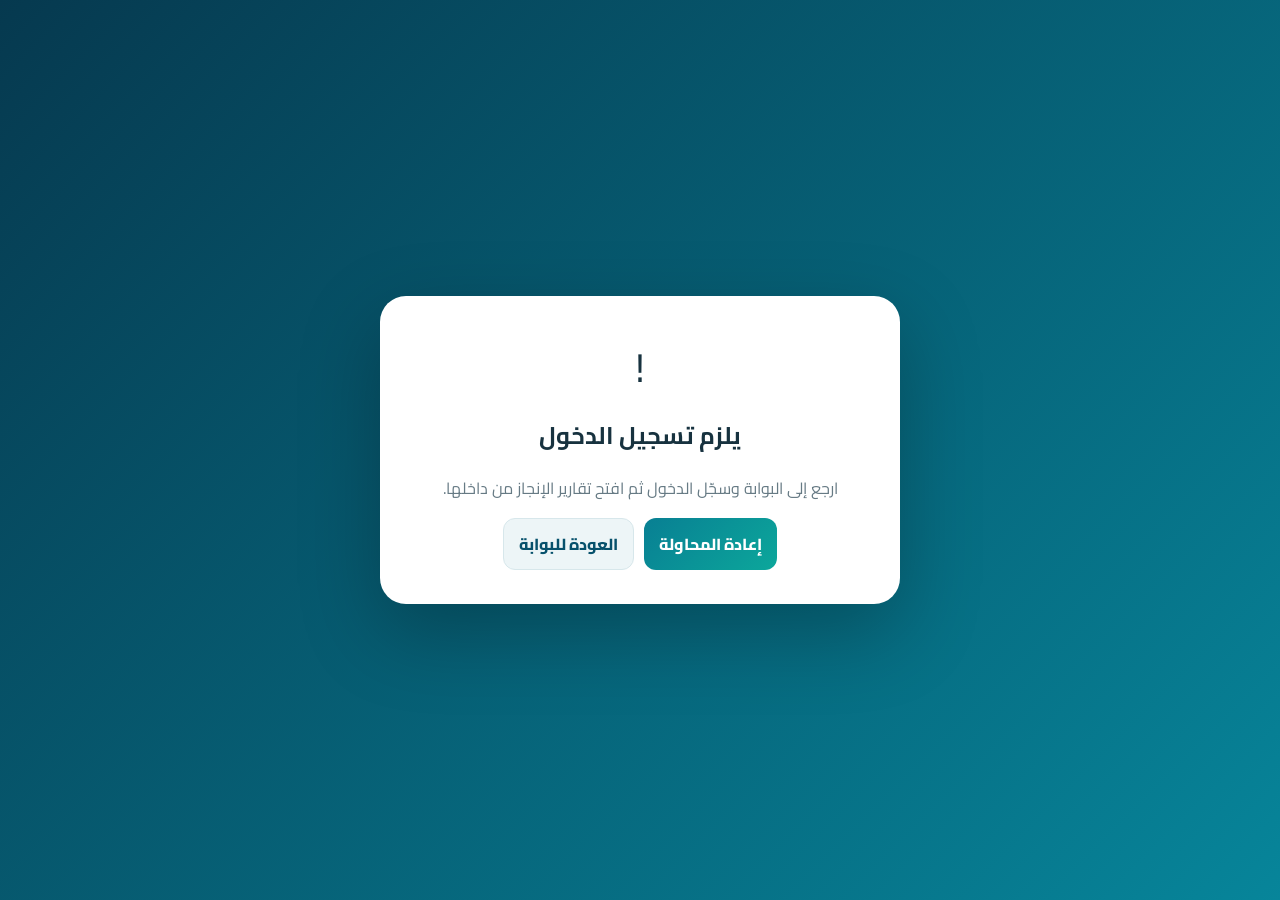
<file: reports/index.html>
<!doctype html>
<html lang="ar" dir="rtl" data-platform-name="تقارير الإنجاز"><head>
<meta charset="utf-8"><meta name="viewport" content="width=device-width,initial-scale=1">
<meta name="theme-color" content="#087f93"><meta name="app-version" content="17.3.0">
<title>تقارير الإنجاز</title>
<link rel="preconnect" href="https://fonts.googleapis.com"><link rel="preconnect" href="https://fonts.gstatic.com" crossorigin>
<link href="https://fonts.googleapis.com/css2?family=Cairo:wght@400;500;600;700;800;900&display=swap" rel="stylesheet">
<link rel="stylesheet" href="styles.css?v=17.2.1">
<link rel="stylesheet" href="../support-widget.css?v=17.3.0">
  <link rel="stylesheet" href="../smart-reminders.css?v=19.0.9">
</head><body>
  <header id="unifiedPlatformBar" class="unified-platform-bar" hidden>
    <div class="unified-platform-inner">
      <a class="unified-brand" href="../index.html" aria-label="العودة إلى بوابة المنصات">
        <span class="unified-brand-mark" aria-hidden="true"><svg viewBox="0 0 24 24"><rect x="3" y="3" width="7" height="7" rx="2"/><rect x="14" y="3" width="7" height="7" rx="2"/><rect x="3" y="14" width="7" height="7" rx="2"/><path d="M14 17.5h7M17.5 14v7"/></svg></span>
        <span class="unified-brand-copy"><strong>بوابة خدمات الموجه الطلابي</strong><small>التنقل بين المنصات</small></span>
      </a>
      <nav id="platformSwitcher" class="platform-switcher" aria-label="التنقل بين المنصات"></nav>
      <div id="platformPlanBadge" class="platform-plan-badge" aria-live="polite"></div>
    </div>
  </header>

<section id="gate" class="gate"><div class="gate-card"><div id="gateSpinner" class="spinner"></div><div id="gateIcon" class="gate-icon" hidden>!</div><h1 id="gateTitle">جارٍ التحقق من الحساب...</h1><p id="gateMessage">يتم التحقق من تسجيل الدخول والباقة النشطة.</p><div id="gateActions" class="gate-actions" hidden><button id="retryButton" class="btn primary">إعادة المحاولة</button><a class="btn secondary" href="../index.html">العودة للبوابة</a></div></div></section>
<div id="app" hidden>
<header class="app-header"><div class="head-inner"><div><span>منصة الموجه الطلابي · الإصدار 16.1</span><h1>تقارير الإنجاز</h1><p>أنشئ تقرير برنامج متكامل، أضف الشواهد، ثم اطبعه أو احفظه PDF وWord.</p></div><div class="head-actions"><span id="accountBadge" class="pill">—</span><a class="head-link" href="../index.html">العودة للبوابة</a></div></div></header>
<main class="layout">
<aside class="sidebar">
  <section class="side-card"><div class="side-title"><h2>اختيار البرنامج</h2><button id="newReportButton" class="text-button">تقرير جديد</button></div><input id="programSearch" class="field" placeholder="ابحث عن برنامج..."><select id="programSelect" class="field"></select><div class="hint">يُحمّل البرنامج أهدافه ومؤشراته ومراحله تلقائيًا، ويمكن تعديل جميع الحقول.</div></section>
  <section class="side-card"><h2>بيانات التقرير</h2><div class="audience-readonly"><span>نوع المستفيدين</span><strong id="reportAudienceLabel">—</strong><small>يُحدَّد ويُغيَّر من منصة الرسائل فقط</small></div><input id="audienceSelect" type="hidden" value="boys"><label>المرحلة<select id="stageSelect" class="field"><option value="lower_primary">الابتدائية الدنيا</option><option value="upper_primary">الابتدائية العليا</option><option value="middle" selected>المتوسطة</option><option value="secondary">الثانوية</option></select></label><label>الفصل الدراسي<select id="termSelect" class="field"><option>الفصل الدراسي الأول</option><option>الفصل الدراسي الثاني</option><option>الفصل الدراسي الثالث</option></select></label><label>العام الدراسي<input id="yearInput" class="field" value="1447 هـ"></label><label>تاريخ التنفيذ<input id="dateInput" class="field" type="date"></label><label>اسم المدرسة<input id="schoolInput" class="field"></label><label>اسم الموجه الطلابي<input id="counselorInput" class="field"></label><label>مسؤول التنفيذ<input id="executorInput" class="field" value="الموجه الطلابي وجميع العاملين بالمدرسة"></label><label>المشرف العام<input id="supervisorInput" class="field" value="مدير المدرسة"></label><label>عدد المستفيدين<input id="beneficiariesInput" class="field" type="number" min="0" placeholder="مثال: 35"></label><label>مكان التنفيذ<input id="locationInput" class="field" value="المدرسة"></label><label>شعار المدرسة<input id="logoInput" class="field" type="file" accept="image/png,image/jpeg,image/webp"></label></section>
  <section class="side-card"><h2>الحفظ والتصدير</h2><div class="stack"><button id="saveDraftButton" class="btn primary">حفظ المسودة</button><button id="openDraftsButton" class="btn secondary">المسودات المحفوظة</button><button id="exportJsonButton" class="btn secondary">نسخة احتياطية JSON</button><label class="btn secondary file-label">استيراد JSON<input id="importJsonInput" type="file" accept="application/json" hidden></label><button id="printButton" class="btn success">طباعة / حفظ PDF</button><button id="wordButton" class="btn word">تنزيل Word</button></div></section>
</aside>
<section class="workspace">
  <nav class="tabs"><button class="tab active" data-tab="basic">البيانات والمحتوى</button><button class="tab" data-tab="activities">الخطة والتقويم</button><button class="tab" data-tab="evidence">صور الشواهد</button><button class="tab" data-tab="preview">معاينة التقرير</button></nav>
  <div id="tab-basic" class="tab-panel active">
    <section class="panel"><div class="panel-title"><h2>عنوان البرنامج والهدف العام</h2><span id="sourceBadge">نموذج جاهز</span></div><label>اسم البرنامج<input id="titleInput" class="field"></label><label>الهدف العام<textarea id="generalObjectiveInput" class="field" rows="4"></textarea></label></section>
    <section class="panel two-col"><label>أهداف البرنامج <small>كل هدف في سطر</small><textarea id="objectivesInput" class="field" rows="12"></textarea></label><label>مؤشرات تحقيق الأهداف <small>كل مؤشر في سطر</small><textarea id="indicatorsInput" class="field" rows="12"></textarea></label></section>
    <section class="panel"><label>آلية تنفيذ البرنامج <small>كل خطوة في سطر</small><textarea id="mechanismInput" class="field" rows="8"></textarea></label></section>
    <section class="panel grid-3"><label>مصدر التمويل<select id="fundingTypeInput" class="field"><option>دون تكلفة</option><option>ممول من المدرسة</option><option>ممول من الميزانية التشغيلية</option><option>تمويل خارجي</option></select></label><label>رقم البند / المصدر<input id="budgetItemInput" class="field" value="الصندوق المدرسي"></label><label>المبلغ<input id="amountInput" class="field" placeholder="0 ريال"></label></section>
  </div>
  <div id="tab-activities" class="tab-panel">
    <section class="panel"><div class="panel-title"><h2>مراحل البرنامج والفعاليات</h2><button id="addActivityButton" class="btn secondary small">إضافة فعالية</button></div><div class="table-wrap"><table><thead><tr><th>م</th><th>المرحلة / الفعالية</th><th>التفاصيل</th><th>مسؤول التنفيذ</th><th>المشرف</th><th></th></tr></thead><tbody id="activitiesBody"></tbody></table></div></section>
    <section class="panel"><h2>فريق العمل</h2><textarea id="teamInput" class="field" rows="4">جميع معلمي وإداريي المدرسة</textarea></section>
    <section class="panel"><h2>تقييم البرنامج</h2><div id="evaluationGrid" class="evaluation-grid"></div></section>
    <section class="panel two-col"><label>أهم الصعوبات والمعوقات<textarea id="difficultiesInput" class="field" rows="7"></textarea></label><label>الإجراءات المتخذة للتغلب عليها<textarea id="actionsInput" class="field" rows="7"></textarea></label><label>أهم الإيجابيات<textarea id="positivesInput" class="field" rows="9"></textarea></label><label>الملاحظات والسلبيات<textarea id="negativesInput" class="field" rows="9"></textarea></label></section>
    <section class="panel"><label>أهم الدروس المستخلصة والتوصيات<textarea id="lessonsInput" class="field" rows="6"></textarea></label></section>
  </div>
  <div id="tab-evidence" class="tab-panel">
    <section class="panel"><div class="panel-title"><div><h2>صور شواهد التنفيذ</h2><p>يمكن رفع حتى 16 صورة، وكتابة وصف لكل صورة وترتيبها.</p></div><span id="evidenceCount">0 / 16</span></div><label id="dropZone" class="drop-zone"><input id="evidenceInput" type="file" accept="image/*" multiple hidden><b>اسحب الصور هنا أو اضغط للاختيار</b><span>يتم ضغط الصور تلقائيًا لتناسب التقرير.</span></label><div id="evidenceGrid" class="evidence-grid"></div></section>
  </div>
  <div id="tab-preview" class="tab-panel"><section class="panel preview-panel"><div class="panel-title"><h2>المعاينة النهائية</h2><button id="refreshPreviewButton" class="btn secondary small">تحديث المعاينة</button></div><div id="previewHost" class="preview-host"></div></section></div>
</section>
</main>
<div id="draftsModal" class="modal" hidden><div class="modal-card"><div class="modal-head"><h2>المسودات المحفوظة</h2><button id="closeDraftsButton">×</button></div><div id="draftsList"></div></div></div>
<div id="toast" class="toast" hidden></div>
<div id="printRoot"></div>
</div>
<script src="programs.js?v=16.0.0"></script><script src="app.js?v=17.2.1"></script>
<script src="../support-widget-rest.js?v=17.3.0"></script>
  <script src="../smart-reminders.js?v=19.0.9"></script>
</body></html>
</file>
<file: calendar/styles.css>
[hidden]{display:none!important}
:root{--bg:#f5f7fb;--card:#fff;--text:#182033;--muted:#68758a;--line:#e2e7f0;--primary:#4f46e5;--primary2:#2563eb;--danger:#dc2626;--warn:#d97706;--success:#15803d;--purple:#7c3aed;--shadow:0 16px 42px rgba(30,41,59,.09);font-family:"Cairo","Segoe UI",Tahoma,sans-serif}*{box-sizing:border-box}body{margin:0;background:linear-gradient(180deg,#eef1ff 0,#f8faff 330px,var(--bg) 100%);color:var(--text)}button,input,select,textarea{font:inherit}.gate{min-height:100vh;display:grid;place-items:center;padding:24px}.gate-card{width:min(600px,100%);background:#fff;border:1px solid var(--line);border-radius:28px;padding:36px;text-align:center;box-shadow:var(--shadow)}.spinner{width:48px;height:48px;margin:0 auto 18px;border:5px solid #e3e8f7;border-top-color:var(--primary);border-radius:50%;animation:spin .9s linear infinite}@keyframes spin{to{transform:rotate(360deg)}}.gate-icon{width:64px;height:64px;border-radius:20px;background:#eef2ff;display:grid;place-items:center;margin:0 auto 16px;font-size:30px}.gate p{color:var(--muted);line-height:1.9}.gate-actions{display:flex;gap:9px;justify-content:center;flex-wrap:wrap}.hero{position:relative;overflow:hidden;background:linear-gradient(135deg,#312e81,#4f46e5 55%,#2563eb);color:#fff;padding:34px 24px 76px}.hero-orb{position:absolute;border-radius:50%;filter:blur(2px);background:rgba(255,255,255,.08)}.hero-orb.one{width:320px;height:320px;right:-100px;top:-160px}.hero-orb.two{width:240px;height:240px;left:8%;bottom:-160px}.hero-inner{position:relative;z-index:1;width:min(1380px,100%);margin:auto;display:flex;justify-content:space-between;align-items:center;gap:28px}.eyebrow{font-size:.8rem;color:#ddd6fe;font-weight:800}.hero h1{font-size:clamp(2rem,5vw,3.5rem);margin:8px 0}.hero h1 b{color:#c7d2fe}.hero p{max-width:760px;line-height:1.9;color:rgba(255,255,255,.86);margin:0}.hero-actions{display:flex;gap:9px;flex-wrap:wrap;justify-content:flex-end}.hero-btn,.hero-link{border:1px solid rgba(255,255,255,.25);background:rgba(255,255,255,.12);color:#fff;text-decoration:none;border-radius:13px;padding:10px 13px;font-weight:800;cursor:pointer}.hero-btn{background:#fff;color:#3730a3}.layout{width:min(1380px,calc(100% - 28px));margin:-42px auto 60px;position:relative;z-index:2}.summary-grid{display:grid;grid-template-columns:repeat(4,1fr);gap:13px;margin-bottom:14px}.summary-grid article{background:#fff;border:1px solid var(--line);border-radius:19px;padding:18px;box-shadow:var(--shadow)}.summary-grid span,.summary-grid small{display:block;color:var(--muted);font-size:.72rem}.summary-grid strong{display:block;font-size:1.7rem;color:#3730a3;margin:4px 0}.warning-banner{background:#fff7ed;border:1px solid #fed7aa;color:#9a3412;border-radius:16px;padding:13px 16px;margin-bottom:14px;font-weight:800;line-height:1.8}.calendar-layout{display:grid;grid-template-columns:minmax(0,2fr) minmax(330px,.8fr);gap:14px}.panel{background:#fff;border:1px solid var(--line);border-radius:21px;box-shadow:0 10px 30px rgba(30,41,59,.06);padding:16px}.panel-head{display:flex;justify-content:space-between;align-items:center;gap:12px;margin-bottom:13px}.panel-head span{display:block;color:#7c3aed;font-size:.68rem;font-weight:800}.panel-head h2{margin:2px 0 0;font-size:1.1rem}.calendar-nav{display:flex;gap:6px}.calendar-nav button,.tiny-btn{border:1px solid #dbe2ec;background:#fff;color:#475569;border-radius:10px;padding:7px 10px;cursor:pointer;font-weight:800}.weekday-row,.calendar-grid{display:grid;grid-template-columns:repeat(7,1fr)}.weekday-row{background:#f8f9ff;border:1px solid var(--line);border-radius:12px 12px 0 0;overflow:hidden}.weekday-row span{text-align:center;padding:8px 3px;color:#64748b;font-size:.68rem;font-weight:800}.calendar-grid{border-right:1px solid var(--line);border-bottom:1px solid var(--line)}.day-cell{min-height:126px;background:#fff;border-left:1px solid var(--line);border-top:1px solid var(--line);padding:7px;cursor:pointer;transition:.15s;overflow:hidden}.day-cell:hover{background:#fafbff}.day-cell.outside{background:#fafafa;color:#a9b2c0}.day-cell.today{box-shadow:inset 0 0 0 2px #6366f1;background:#f7f7ff}.day-head{display:flex;justify-content:space-between;align-items:center;margin-bottom:5px}.day-num{font-weight:900;font-size:.8rem}.today .day-num{width:27px;height:27px;border-radius:50%;display:grid;place-items:center;background:#4f46e5;color:#fff}.event-chip{display:block;border-radius:8px;padding:4px 6px;margin-top:4px;font-size:.57rem;line-height:1.5;white-space:nowrap;overflow:hidden;text-overflow:ellipsis;border-right:3px solid}.event-chip.task{background:#eff6ff;color:#1d4ed8;border-color:#60a5fa}.event-chip.program{background:#eef2ff;color:#3730a3;border-color:#6366f1}.event-chip.emerging{background:#fdf4ff;color:#86198f;border-color:#d946ef}.event-chip.occasion{background:#ecfdf5;color:#166534;border-color:#22c55e}.event-chip.custom,.event-chip.meeting,.event-chip.followup{background:#fff7ed;color:#9a3412;border-color:#f59e0b}.event-chip.deadline{background:#fef2f2;color:#991b1b;border-color:#ef4444}.event-chip.not_done{background:#fef2f2;color:#991b1b;border-color:#ef4444}.more-events{font-size:.58rem;color:#64748b;margin-top:4px;display:block}.legend{display:flex;gap:13px;flex-wrap:wrap;margin-top:12px;color:#64748b;font-size:.65rem}.legend i{width:9px;height:9px;border-radius:50%;display:inline-block;margin-left:4px}.task-dot{background:#60a5fa}.program-dot{background:#6366f1}.emerging-dot{background:#d946ef}.occasion-dot{background:#22c55e}.custom-dot{background:#f59e0b}.danger-dot{background:#ef4444}.side-stack{display:flex;flex-direction:column;gap:14px}.reminders-panel{max-height:620px;display:flex;flex-direction:column}.filter-row{display:flex;gap:6px;flex-wrap:wrap;margin-bottom:10px}.filter-chip{border:1px solid #dbe2ec;background:#fff;color:#64748b;border-radius:999px;padding:6px 10px;font-size:.64rem;font-weight:800;cursor:pointer}.filter-chip.active{background:#4f46e5;color:#fff;border-color:#4f46e5}.reminder-list{overflow:auto;display:flex;flex-direction:column;gap:8px}.reminder{border:1px solid var(--line);border-radius:14px;padding:10px;background:#fff;display:grid;grid-template-columns:5px 1fr;gap:9px}.reminder.unread{border-color:#c7d2fe;background:#fcfcff}.reminder-bar{border-radius:999px;background:#94a3b8}.reminder.high .reminder-bar{background:#f59e0b}.reminder.critical .reminder-bar{background:#ef4444}.reminder h3{font-size:.75rem;margin:0}.reminder p{font-size:.65rem;color:#64748b;line-height:1.75;margin:4px 0}.reminder small{font-size:.56rem;color:#94a3b8}.reminder-actions{display:flex;gap:5px;margin-top:6px;flex-wrap:wrap}.reminder-actions button,.reminder-actions a{border:1px solid #dde3ec;background:#fff;color:#475569;border-radius:8px;padding:5px 7px;font-size:.56rem;font-weight:800;cursor:pointer;text-decoration:none}.reminder-actions a{background:#eef2ff;color:#4338ca;border-color:#d8dcff}.form-grid{display:grid;grid-template-columns:1fr 1fr;gap:9px}.form-grid label{display:grid;gap:5px;font-size:.67rem;color:#64748b;font-weight:800}.form-grid input,.form-grid select,.form-grid textarea,.agenda-panel select{width:100%;border:1px solid #dbe2ec;border-radius:10px;padding:8px 9px;outline:none;background:#fbfcff;color:#1e293b}.full{grid-column:1/-1}.btn{border:0;border-radius:11px;padding:9px 13px;cursor:pointer;text-decoration:none;font-weight:900;display:inline-flex;align-items:center;justify-content:center}.btn.primary{background:#4f46e5;color:#fff}.btn.secondary{background:#eef2ff;color:#4338ca}.status{margin-top:9px;border-radius:10px;padding:8px;background:#ecfdf5;color:#166534;font-size:.65rem}.status.error{background:#fef2f2;color:#991b1b}.agenda-panel,.progress-panel{margin-top:14px}.agenda-list{display:grid;grid-template-columns:repeat(3,1fr);gap:9px}.agenda-item{border:1px solid var(--line);border-radius:14px;padding:11px;background:#fbfcff}.agenda-item span{font-size:.59rem;color:#7c3aed;font-weight:800}.agenda-item h3{margin:4px 0;font-size:.77rem}.agenda-item p{margin:0;color:#64748b;font-size:.62rem;line-height:1.7}.agenda-item .agenda-actions{display:flex;justify-content:space-between;align-items:center;margin-top:7px}.agenda-item button{border:0;background:#fee2e2;color:#991b1b;border-radius:8px;padding:5px 7px;font-size:.56rem;cursor:pointer}.plan-progress-list{display:grid;grid-template-columns:repeat(2,1fr);gap:10px}.plan-progress{border:1px solid var(--line);border-radius:15px;padding:12px}.plan-progress-head{display:flex;justify-content:space-between;gap:10px}.plan-progress h3{font-size:.78rem;margin:0}.plan-progress strong{color:#4338ca}.track{height:9px;background:#eef2f7;border-radius:999px;overflow:hidden;margin:9px 0}.track i{height:100%;display:block;background:linear-gradient(90deg,#7c3aed,#2563eb);border-radius:999px}.plan-progress p{margin:0;color:#64748b;font-size:.62rem;line-height:1.8}.empty{padding:24px;text-align:center;color:#64748b;font-size:.72rem;border:1px dashed var(--line);border-radius:13px}.modal[hidden]{display:none!important}.modal{position:fixed;inset:0;background:rgba(15,23,42,.55);z-index:20000;display:grid;place-items:center;padding:18px}.modal-card{width:min(600px,100%);max-height:80vh;overflow:auto;background:#fff;border-radius:22px;padding:16px;box-shadow:0 30px 90px rgba(15,23,42,.4)}.modal-head{display:flex;justify-content:space-between;align-items:center}.modal-head span{color:#7c3aed;font-size:.65rem}.modal-head h2{margin:2px 0}.modal-head button{width:36px;height:36px;border:0;border-radius:10px;background:#eef2f7;cursor:pointer}.day-event{padding:10px;border-bottom:1px solid var(--line)}.day-event:last-child{border:0}.day-event h3{font-size:.78rem;margin:0}.day-event p{font-size:.65rem;color:#64748b;margin:4px 0}.toast{position:fixed;left:50%;bottom:24px;transform:translateX(-50%);background:#172033;color:#fff;padding:10px 15px;border-radius:11px;z-index:21000;box-shadow:var(--shadow);font-size:.7rem}
@media(max-width:1050px){.calendar-layout{grid-template-columns:1fr}.side-stack{display:grid;grid-template-columns:1fr 1fr}.summary-grid{grid-template-columns:repeat(2,1fr)}.agenda-list{grid-template-columns:repeat(2,1fr)}}@media(max-width:720px){.hero-inner{flex-direction:column;align-items:flex-start}.hero-actions{justify-content:flex-start}.layout{width:min(100% - 18px,680px)}.side-stack{display:flex}.weekday-row span{font-size:.52rem}.day-cell{min-height:92px;padding:4px}.event-chip{font-size:.49rem}.agenda-list,.plan-progress-list{grid-template-columns:1fr}.summary-grid{gap:8px}.summary-grid article{padding:12px}.calendar-card{padding:9px}.panel-head{align-items:flex-start}.form-grid{grid-template-columns:1fr}.full{grid-column:auto}}@media(max-width:480px){.weekday-row span{writing-mode:vertical-rl;height:54px}.day-cell{min-height:78px}.event-chip{display:none}.more-events{font-size:.5rem}.summary-grid{grid-template-columns:1fr 1fr}.hero{padding-inline:14px}}
</file>
<file: support-widget.css>
/* Unified support chat — shared by portal and platform pages */
.unified-support-toggle{
  position:fixed;left:22px;bottom:22px;z-index:1850;border:0;border-radius:18px;
  min-width:154px;height:56px;padding:0 17px;display:flex;align-items:center;justify-content:center;gap:9px;
  font-family:"Cairo",sans-serif;font-weight:900;font-size:.83rem;color:#fff;cursor:pointer;
  background:linear-gradient(135deg,#075985,#0f766e);box-shadow:0 18px 42px rgba(7,89,133,.30);
  transition:transform .2s ease,box-shadow .2s ease,opacity .2s ease;
}
.unified-support-toggle:hover{transform:translateY(-2px);box-shadow:0 22px 48px rgba(7,89,133,.36)}
.unified-support-toggle .support-icon{font-size:1.2rem;line-height:1}
.unified-support-toggle .support-unread{position:absolute;top:-7px;right:-7px;min-width:23px;height:23px;padding:0 5px;border-radius:999px;display:grid;place-items:center;background:#f97316;color:#fff;border:3px solid #fff;font-size:.65rem}
.unified-support-panel{
  position:fixed;left:22px;bottom:90px;z-index:1849;width:min(410px,calc(100vw - 28px));height:min(590px,calc(100vh - 120px));
  display:flex;flex-direction:column;overflow:hidden;background:#fff;border:1px solid #d6e3ea;border-radius:24px;
  box-shadow:0 28px 85px rgba(2,32,52,.28);font-family:"Cairo",sans-serif;color:#183244;
}
/* V17.3.1: force the panel to stay closed until the user clicks the support button. */
.unified-support-panel[hidden]{display:none!important}
.unified-support-head{padding:15px 16px;display:flex;justify-content:space-between;align-items:center;gap:12px;background:linear-gradient(135deg,#075985,#0f766e);color:#fff}
.unified-support-head-copy{display:flex;align-items:center;gap:11px}.unified-support-head-icon{width:42px;height:42px;border-radius:14px;background:rgba(255,255,255,.15);display:grid;place-items:center;font-size:1.2rem;border:1px solid rgba(255,255,255,.18)}
.unified-support-head span,.unified-support-head strong,.unified-support-head small{display:block}.unified-support-head span{font-size:.62rem;color:#a7f3d0;font-weight:800}.unified-support-head strong{font-size:.9rem}.unified-support-head small{font-size:.62rem;color:rgba(255,255,255,.72);margin-top:2px}
.unified-support-head-actions{display:flex;gap:6px}.unified-support-head-actions button{width:35px;height:35px;border:1px solid rgba(255,255,255,.18);border-radius:11px;background:rgba(255,255,255,.1);color:#fff;font-size:1rem;cursor:pointer}
.unified-support-context{padding:9px 13px;background:#ecfeff;border-bottom:1px solid #d7edf0;color:#155e75;font-size:.68rem;line-height:1.7}
.unified-support-messages{flex:1;overflow:auto;padding:14px;background:linear-gradient(#f8fbfc,#f2f7f9);display:flex;flex-direction:column;gap:9px;scroll-behavior:smooth}
.unified-support-empty{margin:auto;text-align:center;max-width:255px;color:#64748b;line-height:1.9;font-size:.75rem}.unified-support-empty b{display:block;color:#24465a;font-size:.9rem;margin-bottom:4px}
.unified-support-message{max-width:84%;padding:10px 12px;border-radius:16px;font-size:.76rem;line-height:1.75;word-break:break-word;white-space:normal}
.unified-support-message.mine{align-self:flex-start;background:#dcfce7;color:#14532d;border-bottom-left-radius:5px}.unified-support-message.theirs{align-self:flex-end;background:#fff;border:1px solid #dbe7ed;color:#1e3a4b;border-bottom-right-radius:5px;box-shadow:0 5px 14px rgba(15,52,72,.05)}
.unified-support-message small{display:block;margin-top:5px;color:#78909e;font-size:.58rem}
.unified-support-compose{padding:11px;background:#fff;border-top:1px solid #dbe7ed;display:grid;grid-template-columns:1fr auto;gap:8px;align-items:end}
.unified-support-compose textarea{width:100%;min-height:48px;max-height:120px;resize:vertical;border:1px solid #cddde5;border-radius:14px;padding:10px 11px;outline:none;font-family:"Cairo",sans-serif;font-size:.76rem;color:#17364a;background:#fff}.unified-support-compose textarea:focus{border-color:#0f766e;box-shadow:0 0 0 3px rgba(15,118,110,.1)}
.unified-support-send{height:48px;min-width:70px;border:0;border-radius:14px;background:#0f766e;color:#fff;font-family:"Cairo",sans-serif;font-weight:900;cursor:pointer}.unified-support-send:disabled{opacity:.55;cursor:not-allowed}
.unified-support-status{padding:0 12px 10px;background:#fff;color:#64748b;font-size:.64rem}.unified-support-status.error{color:#b91c1c}
.unified-support-hidden{display:none!important}
@media(max-width:600px){.unified-support-toggle{left:13px;bottom:13px;min-width:56px;width:56px;padding:0;border-radius:50%}.unified-support-toggle .support-label{display:none}.unified-support-panel{left:8px;bottom:78px;width:calc(100vw - 16px);height:min(650px,calc(100vh - 90px));border-radius:19px}.unified-support-compose{grid-template-columns:1fr}.unified-support-send{width:100%}}
@media print{.unified-support-toggle,.unified-support-panel{display:none!important}}
</file>
<file: smart-reminders.css>
/* Smart calendar notification widget — comprehensive package only */
.smart-reminder-toggle{position:fixed;right:22px;bottom:22px;z-index:12062;border:0;border-radius:18px;min-width:142px;height:56px;padding:0 17px;display:flex;align-items:center;justify-content:center;gap:9px;font-family:"Cairo","Segoe UI",Tahoma,sans-serif;font-weight:900;font-size:.82rem;color:#fff;cursor:pointer;background:linear-gradient(135deg,#7c3aed,#2563eb);box-shadow:0 18px 42px rgba(79,70,229,.28);transition:.2s}
.smart-reminder-toggle:hover{transform:translateY(-2px);box-shadow:0 22px 48px rgba(79,70,229,.35)}.smart-reminder-toggle b{position:absolute;top:-7px;left:-7px;min-width:24px;height:24px;padding:0 5px;border-radius:999px;display:grid;place-items:center;background:#ef4444;color:#fff;border:3px solid #fff;font-size:.64rem}.smart-reminder-bell{font-size:1.15rem}.smart-reminder-hidden{display:none!important}
.smart-reminder-panel[hidden]{display:none!important}.smart-reminder-panel{position:fixed;right:22px;bottom:90px;z-index:12061;width:min(430px,calc(100vw - 28px));height:min(610px,calc(100vh - 120px));display:flex;flex-direction:column;overflow:hidden;background:#fff;border:1px solid #dbe3f0;border-radius:24px;box-shadow:0 28px 85px rgba(30,41,59,.30);font-family:"Cairo","Segoe UI",Tahoma,sans-serif;color:#172033}
.smart-reminder-panel>header{padding:15px 16px;display:flex;justify-content:space-between;align-items:center;gap:12px;background:linear-gradient(135deg,#6d28d9,#1d4ed8);color:#fff}.smart-reminder-panel>header span,.smart-reminder-panel>header strong,.smart-reminder-panel>header small{display:block}.smart-reminder-panel>header span{font-size:.62rem;color:#ddd6fe;font-weight:800}.smart-reminder-panel>header strong{font-size:.92rem}.smart-reminder-panel>header small{font-size:.61rem;color:rgba(255,255,255,.75);margin-top:2px}.smart-reminder-panel>header button{width:35px;height:35px;border:1px solid rgba(255,255,255,.2);border-radius:11px;background:rgba(255,255,255,.1);color:#fff;font-size:1rem;cursor:pointer}
.smart-reminder-summary{display:grid;grid-template-columns:repeat(3,1fr);gap:7px;padding:10px;background:#f8f9ff;border-bottom:1px solid #e8eaf5}.smart-reminder-summary span{background:#fff;border:1px solid #e6e8f1;border-radius:12px;padding:7px;text-align:center;font-size:.61rem;color:#64748b}.smart-reminder-summary b{display:block;font-size:1rem;color:#4338ca}
.smart-reminder-list{flex:1;overflow:auto;padding:11px;background:#f8fafc;display:flex;flex-direction:column;gap:8px}.smart-reminder-item{display:grid;grid-template-columns:5px 1fr;gap:10px;background:#fff;border:1px solid #e2e8f0;border-radius:15px;padding:10px;box-shadow:0 4px 14px rgba(30,41,59,.04)}.smart-reminder-item.unread{border-color:#c7d2fe;box-shadow:0 5px 18px rgba(79,70,229,.08)}.smart-reminder-priority{border-radius:999px;background:#94a3b8}.smart-reminder-item.high .smart-reminder-priority{background:#f59e0b}.smart-reminder-item.critical .smart-reminder-priority{background:#ef4444}.smart-reminder-item span{display:block;font-size:.78rem;font-weight:900;color:#1e293b}.smart-reminder-item p{margin:4px 0;color:#526174;font-size:.68rem;line-height:1.7}.smart-reminder-item small{font-size:.58rem;color:#8a98a8}.smart-reminder-actions{display:flex;gap:6px;margin-top:7px}.smart-reminder-actions button{border:1px solid #dbe2ea;background:#fff;color:#475569;border-radius:9px;padding:5px 8px;font-family:inherit;font-size:.59rem;font-weight:800;cursor:pointer}.smart-reminder-actions button:first-child{background:#eef2ff;color:#4338ca;border-color:#d8dcff}.smart-reminder-empty{margin:auto;text-align:center;color:#64748b;max-width:280px;line-height:1.8}.smart-reminder-empty b{display:block;color:#334155;margin-bottom:4px}.smart-reminder-empty span{font-size:.72rem}
.smart-reminder-panel>footer{padding:10px 12px;background:#fff;border-top:1px solid #e2e8f0;display:flex;gap:8px}.smart-reminder-panel>footer a,.smart-reminder-panel>footer button{flex:1;border:0;border-radius:11px;padding:9px 10px;text-decoration:none;text-align:center;font-family:inherit;font-weight:900;font-size:.68rem;cursor:pointer}.smart-reminder-panel>footer a{background:#4f46e5;color:#fff}.smart-reminder-panel>footer button{background:#eef2f7;color:#475569}
@media(max-width:600px){.smart-reminder-toggle{right:13px;bottom:13px;min-width:56px;width:56px;padding:0;border-radius:50%}.smart-reminder-label{display:none}.smart-reminder-panel{right:8px;bottom:78px;width:calc(100vw - 16px);height:min(650px,calc(100vh - 90px));border-radius:19px}}
@media print{.smart-reminder-toggle,.smart-reminder-panel{display:none!important}}

/* V19.0.4 — global in-app notification toasts on every platform page */
.smart-reminder-panel>footer{display:grid;grid-template-columns:1.35fr .75fr .9fr}
.smart-reminder-toast-host{position:fixed;top:18px;right:18px;z-index:12070;width:min(390px,calc(100vw - 30px));display:flex;flex-direction:column;gap:10px;pointer-events:none;font-family:"Cairo","Segoe UI",Tahoma,sans-serif;direction:rtl}
.smart-reminder-toast{pointer-events:auto;display:grid;grid-template-columns:36px 1fr;gap:10px;position:relative;padding:13px 14px 12px;background:#fff;border:1px solid #dbe3f0;border-right:5px solid #f59e0b;border-radius:17px;box-shadow:0 22px 60px rgba(15,23,42,.22);transform:translateY(-10px);opacity:0;transition:opacity .24s ease,transform .24s ease;color:#172033}
.smart-reminder-toast.show{transform:translateY(0);opacity:1}.smart-reminder-toast.critical{border-right-color:#ef4444}.smart-reminder-toast.high{border-right-color:#f59e0b}.smart-reminder-toast.normal{border-right-color:#4f46e5}
.smart-reminder-toast-icon{width:34px;height:34px;border-radius:11px;background:#eef2ff;display:grid;place-items:center;font-size:1rem}.smart-reminder-toast strong{display:block;font-size:.79rem;font-weight:900;padding-left:22px}.smart-reminder-toast p{margin:4px 0 8px;color:#536174;font-size:.67rem;line-height:1.65}.smart-reminder-toast>div:last-child>div{display:flex;gap:7px;align-items:center}.smart-reminder-toast-open,.smart-reminder-toast a{border:0;border-radius:9px;padding:6px 9px;font-family:inherit;font-size:.59rem;font-weight:900;text-decoration:none;cursor:pointer}.smart-reminder-toast-open{background:#4f46e5;color:#fff}.smart-reminder-toast a{background:#eef2f7;color:#475569}.smart-reminder-toast-close{position:absolute;left:8px;top:8px;width:25px;height:25px;border:0;border-radius:8px;background:#f1f5f9;color:#64748b;cursor:pointer;font-size:.85rem}
@media(max-width:600px){.smart-reminder-toast-host{top:10px;right:8px;width:calc(100vw - 16px)}.smart-reminder-panel>footer{grid-template-columns:1fr 1fr}.smart-reminder-panel>footer a{grid-column:1/-1}.smart-reminder-toast{border-radius:14px}}
@media print{.smart-reminder-toast-host{display:none!important}}


/* V19.0.8 — nearest reminder lives inside the bell panel; no persistent card */
.smart-reminder-next{padding:10px;background:#f8fafc;border-bottom:1px solid #e8eaf5;display:grid;grid-template-columns:1fr 1fr;gap:8px}.smart-reminder-next-block{background:linear-gradient(145deg,#eef2ff,#fff);border:1px solid #dfe3ff;border-radius:14px;padding:10px}.smart-reminder-next-block.occasion{background:linear-gradient(145deg,#ecfdf5,#fff);border-color:#ccefe2}.smart-reminder-next-block>span{display:block;font-size:.57rem;font-weight:900;color:#4f46e5}.smart-reminder-next-block.occasion>span{color:#0f766e}.smart-reminder-next-block strong{display:block;margin-top:3px;font-size:.7rem;font-weight:900;color:#1e293b;line-height:1.5}.smart-reminder-next-block p{margin:4px 0;font-size:.59rem;color:#64748b;line-height:1.55}.smart-reminder-next-block small{font-size:.55rem;font-weight:800;color:#64748b}
@media(max-width:600px){.smart-reminder-next{grid-template-columns:1fr}.smart-reminder-panel{bottom:78px}.smart-reminder-panel:not([hidden])~.smart-reminder-toast-host{display:none}}
@media print{.smart-reminder-next{display:none!important}}

.smart-reminder-toast-occasion{display:block;margin:-2px 0 8px;padding:6px 8px;border-radius:9px;background:#ecfdf5;color:#0f766e;font-size:.58rem;font-weight:800;line-height:1.5}


/* V19.0.9 — keep notification surfaces above the unified service header (z-index 10020). */
.smart-reminder-toggle{z-index:12062!important}
.smart-reminder-panel{z-index:12061!important}
.smart-reminder-toast-host{z-index:12070!important}
</file>
<file: certificates/styles.css>
:root{--ink:#153548;--muted:#6c7d87;--line:#dce6ea;--bg:#eef4f6;--primary:#0a718e;--teal:#0d8d82;--gold:#b88a34;--shadow:0 22px 60px rgba(9,54,78,.13);font-family:"Cairo",Tahoma,sans-serif}*{box-sizing:border-box}[hidden]{display:none!important}html{scroll-behavior:smooth}body{margin:0;background:linear-gradient(180deg,#eaf3f5,#f6f9fa 420px);color:var(--ink)}button,input,select,textarea{font:inherit}button{cursor:pointer}.gate{min-height:100vh;display:grid;place-items:center;padding:24px}.gate-card{width:min(620px,100%);background:#fff;border:1px solid var(--line);border-radius:28px;padding:38px;text-align:center;box-shadow:var(--shadow)}.spinner{width:50px;height:50px;margin:0 auto 18px;border:5px solid #dbe8ec;border-top-color:var(--primary);border-radius:50%;animation:spin .85s linear infinite}@keyframes spin{to{transform:rotate(360deg)}}.gate-icon{width:70px;height:70px;border-radius:22px;background:#fff6df;color:#a4761c;display:grid;place-items:center;margin:0 auto 16px;font-size:32px}.gate h1{margin:7px 0 10px}.gate p{color:var(--muted);line-height:1.9}.gate-actions{display:flex;gap:10px;justify-content:center;flex-wrap:wrap;margin-top:18px}.btn{border:0;border-radius:13px;padding:12px 17px;font-weight:900;display:inline-flex;align-items:center;justify-content:center;gap:8px;text-decoration:none}.btn.primary{background:linear-gradient(135deg,#0a718e,#0d8d82);color:#fff;box-shadow:0 10px 24px rgba(10,113,142,.22)}.btn.secondary{background:#e9f2f5;color:#194558;border:1px solid #d2e2e7}.btn.success{background:linear-gradient(135deg,#157b62,#37a36c);color:#fff}.hero{background:linear-gradient(135deg,#092f45 0%,#0a657b 52%,#159083 100%);color:#fff;position:relative;overflow:hidden}.hero:after{content:"";position:absolute;width:520px;height:520px;border-radius:50%;background:rgba(255,255,255,.055);left:-160px;top:-300px}.hero-shell{width:min(1420px,calc(100% - 32px));margin:auto;padding:34px 0 48px;display:flex;justify-content:space-between;gap:25px;align-items:center;position:relative;z-index:1}.eyebrow{font-size:12px;font-weight:900;color:#b9f8e7}.hero h1{font-size:40px;margin:5px 0}.hero p{margin:0;max-width:770px;color:#dceef1;line-height:1.9}.hero-actions{display:flex;gap:8px;align-items:center;flex-wrap:wrap;justify-content:flex-end}.hero-pill,.hero-link{padding:9px 12px;border-radius:12px;border:1px solid rgba(255,255,255,.23);background:rgba(255,255,255,.1);font-size:11px;font-weight:900;color:#fff;text-decoration:none}.hero-pill.gift{background:#fff3c9;color:#73500c;border-color:#f1d994}.workspace-shell{width:min(1420px,calc(100% - 28px));margin:-23px auto 60px;position:relative;z-index:2;display:grid;grid-template-columns:minmax(330px,410px) minmax(700px,1fr);gap:18px;align-items:start}.controls{display:grid;gap:12px}.control-card{background:#fff;border:1px solid #dfe9ed;border-radius:19px;padding:17px;box-shadow:0 10px 30px rgba(10,61,83,.07)}.section-head{display:flex;align-items:center;justify-content:space-between;gap:12px;margin-bottom:12px}.section-head>div{display:flex;align-items:center;gap:9px}.section-head span{width:31px;height:31px;border-radius:10px;background:#e5f4f5;color:#0b7482;display:grid;place-items:center;font-size:11px;font-weight:900}.section-head h2{font-size:15px;margin:0}.text-button{border:0;background:transparent;color:#0a718e;font-weight:900;font-size:11px}.control-card label{display:grid;gap:6px;font-size:11px;font-weight:800;margin:9px 0}.control-card label small{font-weight:600;color:var(--muted)}.field{width:100%;border:1px solid #d7e3e8;border-radius:12px;background:#fbfdfe;color:var(--ink);padding:10px 11px;outline:none}.field:focus{border-color:#75b8c3;box-shadow:0 0 0 3px rgba(10,113,142,.08)}textarea.field{resize:vertical;line-height:1.8}.grid-2{display:grid;grid-template-columns:1fr 1fr;gap:9px}.toggles{display:flex;gap:10px;flex-wrap:wrap}.toggles label{display:flex;align-items:center;gap:6px;margin:0;background:#f6fafb;border:1px solid #e2ecef;padding:8px 10px;border-radius:10px}.batch-card p,.batch-card small{color:var(--muted);font-size:10px;line-height:1.8}.action-stack{display:grid;gap:8px}.preview-area{position:sticky;top:92px}.preview-toolbar{background:#fff;border:1px solid #dfe9ed;border-radius:17px 17px 0 0;padding:12px 16px;display:flex;align-items:center;justify-content:space-between;gap:14px;box-shadow:0 10px 30px rgba(10,61,83,.06)}.preview-toolbar span{font-size:10px;color:var(--muted);display:block}.preview-toolbar strong{font-size:14px}.certificate-stage{background:#dfe8eb;border:1px solid #ccdadd;border-top:0;padding:22px;overflow:auto;box-shadow:0 16px 40px rgba(10,61,83,.09)}.certificate{width:1120px;aspect-ratio:297/210;margin:auto;position:relative;overflow:hidden;background:#fff;color:#263842;box-shadow:0 25px 60px rgba(15,45,58,.18);isolation:isolate}.certificate:before,.certificate:after{content:"";position:absolute;pointer-events:none;z-index:-1}.cert-inner{height:100%;display:flex;flex-direction:column;align-items:center;text-align:center;padding:46px 70px 34px;position:relative}.cert-top{width:100%;display:grid;grid-template-columns:120px 1fr 120px;align-items:center;gap:18px}.cert-logo{width:92px;height:92px;object-fit:contain;justify-self:start}.cert-logo-placeholder{width:82px;height:82px;border-radius:20px;display:grid;place-items:center;font-size:33px;font-weight:900;justify-self:start}.cert-school{display:grid;gap:3px}.cert-school span{font-size:14px;font-weight:800;letter-spacing:.02em}.cert-school strong{font-size:20px}.cert-dept{justify-self:end;text-align:left;display:grid;gap:2px}.cert-dept b{font-size:14px}.cert-dept small{font-size:11px;opacity:.7}.cert-icon{width:74px;height:74px;border-radius:50%;margin:17px 0 7px;display:grid;place-items:center;font-size:34px;font-weight:900}.cert-kicker{font-size:13px;font-weight:800;letter-spacing:.04em}.cert-title{font-size:43px;line-height:1.25;margin:3px 0 4px;font-weight:900}.cert-presents{font-size:13px;opacity:.72;margin-top:2px}.cert-student{font-size:37px;font-weight:900;margin:4px 0 7px;line-height:1.45}.cert-body{font-size:17px;line-height:2.05;max-width:900px;margin:0 auto;color:#405461}.cert-detail{margin-top:6px;font-size:13px;font-weight:800}.cert-parent{width:min(900px,94%);margin:15px auto 0;padding:10px 20px;border-radius:999px;font-size:12.5px;line-height:1.8;font-weight:800}.cert-signatures{width:100%;display:grid;grid-template-columns:1fr 1fr;gap:100px;margin-top:auto;padding:17px 80px 0}.signature{display:grid;gap:3px}.signature span{font-size:11px;opacity:.65}.signature strong{font-size:14px}.signature-line{height:1px;width:150px;margin:9px auto 0;opacity:.32}.cert-footer{width:100%;display:flex;justify-content:space-between;align-items:end;font-size:10px;opacity:.7;margin-top:10px}.cert-serial{font-family:monospace;direction:ltr}.cert-ribbon{position:absolute;top:0;right:0;padding:8px 34px 8px 26px;border-radius:0 0 0 24px;font-size:10px;font-weight:900}.cert-corner{position:absolute;width:82px;height:82px}.corner-a{right:18px;bottom:18px;border-right:2px solid;border-bottom:2px solid}.corner-b{left:18px;top:18px;border-left:2px solid;border-top:2px solid}.design-royal{background:linear-gradient(135deg,#fffdf7,#fff 42%,#fffaf0);border:12px solid #153e54;outline:4px solid #c29a4a;outline-offset:-21px}.design-royal:before{width:410px;height:410px;border-radius:50%;background:radial-gradient(circle,rgba(194,154,74,.11),transparent 68%);right:-150px;bottom:-200px}.design-royal .cert-title,.design-royal .cert-student{color:#153e54}.design-royal .cert-icon{background:#fff4d5;color:#af7d20;border:2px solid #d4b16b}.design-royal .cert-parent{background:#f8efd8;color:#725113;border:1px solid #e4cf9c}.design-royal .cert-ribbon{background:#153e54;color:#f3d890}.design-royal .cert-logo-placeholder{background:#edf3f4;color:#153e54}.design-royal .signature-line,.design-royal .cert-corner{border-color:#c29a4a;background-color:transparent}.design-pearl{background:linear-gradient(145deg,#ffffff,#f4f9ff 55%,#eef5ff);border:10px solid #225f91;outline:2px solid #9ec5e0;outline-offset:-19px}.design-pearl:before{width:100%;height:100%;inset:0;background-image:linear-gradient(rgba(34,95,145,.035) 1px,transparent 1px),linear-gradient(90deg,rgba(34,95,145,.035) 1px,transparent 1px);background-size:34px 34px}.design-pearl .cert-title,.design-pearl .cert-student{color:#225f91}.design-pearl .cert-icon{background:#e8f2fb;color:#225f91}.design-pearl .cert-parent{background:#eaf4fb;color:#214f70;border:1px solid #c9dfef}.design-pearl .cert-ribbon{background:#225f91;color:#fff}.design-pearl .cert-logo-placeholder{background:#eaf4fb;color:#225f91}.design-pearl .cert-corner{border-color:#78acd0}.design-emerald{background:linear-gradient(150deg,#f9fffc,#fff 48%,#f2fbf6);border:11px solid #12614f;outline:3px solid #c4a661;outline-offset:-21px}.design-emerald:after{width:500px;height:170px;left:-170px;bottom:-90px;transform:rotate(-18deg);background:linear-gradient(135deg,rgba(18,97,79,.12),rgba(196,166,97,.11))}.design-emerald .cert-title,.design-emerald .cert-student{color:#12614f}.design-emerald .cert-icon{background:#e1f3e9;color:#12614f;border:1px solid #9dcdbb}.design-emerald .cert-parent{background:#e9f6ef;color:#165b4b;border:1px solid #b8ddce}.design-emerald .cert-ribbon{background:#12614f;color:#f5e6af}.design-emerald .cert-logo-placeholder{background:#e8f5ee;color:#12614f}.design-emerald .cert-corner{border-color:#c4a661}.design-burgundy{background:linear-gradient(145deg,#fffafb,#fff 50%,#faf1f3);border:11px solid #742b3e;outline:3px solid #c5a05a;outline-offset:-21px}.design-burgundy:before{width:380px;height:380px;left:-190px;top:-180px;border-radius:50%;background:rgba(116,43,62,.07)}.design-burgundy .cert-title,.design-burgundy .cert-student{color:#742b3e}.design-burgundy .cert-icon{background:#f7e7eb;color:#742b3e;border:1px solid #e1bcc5}.design-burgundy .cert-parent{background:#f8eaed;color:#6b2637;border:1px solid #e7c8cf}.design-burgundy .cert-ribbon{background:#742b3e;color:#f4dba8}.design-burgundy .cert-logo-placeholder{background:#f6e8eb;color:#742b3e}.design-burgundy .cert-corner{border-color:#c5a05a}.design-midnight{background:radial-gradient(circle at 50% 30%,#18384b,#0b2535 72%);border:10px solid #d3ad62;outline:2px solid rgba(255,255,255,.18);outline-offset:-18px;color:#eef7f7}.design-midnight:before{inset:0;background:radial-gradient(circle at 20% 15%,rgba(255,255,255,.08),transparent 30%),radial-gradient(circle at 80% 85%,rgba(211,173,98,.09),transparent 30%)}.design-midnight .cert-school span,.design-midnight .cert-body{color:#dce9ec}.design-midnight .cert-title,.design-midnight .cert-student{color:#f3d899}.design-midnight .cert-icon{background:rgba(211,173,98,.14);color:#f3d899;border:1px solid rgba(243,216,153,.45)}.design-midnight .cert-parent{background:rgba(211,173,98,.12);color:#f3e3bb;border:1px solid rgba(211,173,98,.38)}.design-midnight .cert-ribbon{background:#d3ad62;color:#0b2535}.design-midnight .cert-logo-placeholder{background:rgba(255,255,255,.09);color:#f3d899}.design-midnight .cert-corner{border-color:#d3ad62}.design-classic{background:#fff;border:8px double #315b68;outline:2px solid #c7d6da;outline-offset:-18px}.design-classic:before{inset:30px;border:1px solid #d9e2e5}.design-classic .cert-title,.design-classic .cert-student{color:#315b68}.design-classic .cert-icon{background:#eef3f4;color:#315b68;border:1px solid #c7d6da}.design-classic .cert-parent{background:#f1f5f6;color:#355b66;border:1px solid #d4e0e3}.design-classic .cert-ribbon{background:#315b68;color:#fff}.design-classic .cert-logo-placeholder{background:#eef3f4;color:#315b68}.design-classic .cert-corner{border-color:#8aa7b0}.tips{background:#fff9e8;border:1px solid #efdda8;border-top:0;border-radius:0 0 17px 17px;padding:11px 14px;color:#755a19;font-size:10px;line-height:1.8}.print-root{display:none}.toast{position:fixed;left:50%;bottom:24px;transform:translateX(-50%);z-index:20000;background:#163b4f;color:#fff;padding:11px 18px;border-radius:12px;box-shadow:0 12px 35px rgba(0,0,0,.24)}
/* Unified platform header */
.unified-platform-bar{position:sticky;top:0;z-index:10020;background:rgba(255,255,255,.97);border-bottom:1px solid rgba(8,72,102,.12);box-shadow:0 10px 32px rgba(7,63,93,.10);backdrop-filter:blur(18px);font-family:Cairo,Tahoma,sans-serif}.unified-platform-inner{width:min(1380px,calc(100% - 28px));margin:auto;min-height:78px;display:grid;grid-template-columns:minmax(205px,.82fr) minmax(520px,2.25fr) minmax(185px,.75fr);align-items:center;gap:14px}.unified-brand{display:flex;align-items:center;gap:10px;text-decoration:none;color:#14364a;min-width:0}.unified-brand-mark{width:42px;height:42px;border-radius:14px;display:grid;place-items:center;color:#fff;background:linear-gradient(145deg,#0a789d,#07536f);box-shadow:0 10px 24px rgba(8,102,138,.24);flex:0 0 auto}.unified-brand-mark svg{width:23px;height:23px;fill:none;stroke:currentColor;stroke-width:1.9;stroke-linecap:round;stroke-linejoin:round}.unified-brand-copy{display:grid;gap:1px;min-width:0}.unified-brand-copy strong{font-size:12px;font-weight:900;white-space:nowrap;overflow:hidden;text-overflow:ellipsis}.unified-brand-copy small{font-size:9px;font-weight:700;color:#718490}.platform-switcher{display:flex;align-items:stretch;justify-content:center;gap:7px;min-width:0;overflow-x:auto;padding:7px 2px;scrollbar-width:thin}.platform-tab{min-width:126px;min-height:49px;display:flex;align-items:center;gap:8px;padding:7px 9px;border:1px solid #dbe8ee;border-radius:14px;background:#f8fbfc;color:#21485b;text-decoration:none;white-space:nowrap}.platform-tab.locked{color:#8999a2;background:#f5f7f8;border-style:dashed;cursor:not-allowed;opacity:.82}.platform-tab-icon{width:29px;height:29px;border-radius:9px;display:grid;place-items:center;background:#e7f2f6;color:#087092;flex:0 0 auto}.platform-tab.locked .platform-tab-icon{background:#e9edef;color:#8b9aa2}.platform-tab-icon svg{width:16px;height:16px;fill:none;stroke:currentColor;stroke-width:1.8;stroke-linecap:round;stroke-linejoin:round}.platform-tab-copy{display:grid;gap:1px;line-height:1.25}.platform-tab-copy strong{font-size:10px;font-weight:900}.platform-tab-copy small{font-size:8px;font-weight:700;color:#69808c}.platform-plan-badge{justify-self:end;display:flex;align-items:center;gap:9px;padding:8px 10px;border:1px solid #d7e8ee;border-radius:14px;background:linear-gradient(180deg,#fff,#f6fafb)}.platform-plan-status{width:9px;height:9px;border-radius:50%;background:#c49538;box-shadow:0 0 0 5px rgba(196,149,56,.11)}.platform-plan-copy{display:grid;gap:1px}.platform-plan-copy span{font-size:8px;font-weight:700;color:#788a94}.platform-plan-copy strong{font-size:10px;font-weight:900;color:#183f52}.platform-plan-copy small{font-size:8px;font-weight:700;color:#6e828d}.cert-corner{background:transparent!important}
@media(max-width:1100px){.workspace-shell{grid-template-columns:1fr}.preview-area{position:static}.certificate-stage{padding:12px}.certificate{transform-origin:top right;transform:scale(.82);margin-bottom:-110px}.unified-platform-inner{grid-template-columns:180px minmax(420px,1fr) 165px}.platform-tab{min-width:118px}}
@media(max-width:820px){.hero-shell{align-items:flex-start;flex-direction:column}.workspace-shell{width:min(100% - 18px,760px)}.certificate{transform:scale(.6);margin-bottom:-250px}.unified-platform-inner{width:min(100% - 18px,760px);grid-template-columns:1fr auto;grid-template-rows:auto auto;min-height:auto;padding:8px 0}.platform-switcher{grid-column:1/-1;grid-row:2;justify-content:flex-start}.platform-plan-copy span,.platform-plan-copy small{display:none}}
@media(max-width:560px){.grid-2{grid-template-columns:1fr}.hero h1{font-size:31px}.certificate{transform:scale(.42);margin-bottom:-360px}.certificate-stage{padding:7px}.preview-toolbar{align-items:flex-start;flex-direction:column}}
@media print{body{background:#fff!important}.unified-platform-bar,.hero,.workspace-shell,.unified-support-toggle,.unified-support-panel,.toast{display:none!important}.print-root{display:block!important}.print-root .certificate{width:297mm;height:210mm;aspect-ratio:auto;box-shadow:none;page-break-after:always;break-after:page;transform:none!important;margin:0!important}.print-root .certificate:last-child{page-break-after:auto}@page{size:A4 landscape;margin:0}}
</file>
<file: reports/styles.css>
.audience-readonly{display:flex;flex-direction:column;gap:5px;padding:12px 13px;margin-bottom:12px;border:1px solid var(--line);border-radius:13px;background:#f7fbfc}.audience-readonly span{font-size:12px;color:var(--muted)}.audience-readonly strong{font-size:16px;color:var(--primary)}.audience-readonly small{font-size:11px;color:var(--muted)}

:root{--primary:#087f93;--primary2:#07516c;--teal:#0ca79b;--green:#63b846;--orange:#f39a3e;--ink:#17323f;--muted:#667a84;--line:#d9e7eb;--bg:#f2f7f8;--white:#fff;--shadow:0 18px 50px rgba(9,69,85,.12)}*{box-sizing:border-box}[hidden]{display:none!important}html{scroll-behavior:smooth}body{margin:0;font-family:Cairo,Tahoma,sans-serif;background:var(--bg);color:var(--ink)}button,input,textarea,select{font:inherit}button{cursor:pointer}.gate{min-height:100vh;display:grid;place-items:center;padding:20px;background:linear-gradient(135deg,#06394f,#07859a)}.gate-card{width:min(520px,100%);background:#fff;border-radius:26px;padding:34px;text-align:center;box-shadow:0 28px 80px rgba(0,0,0,.25)}.spinner{width:48px;height:48px;border:5px solid #dcebed;border-top-color:var(--teal);border-radius:50%;margin:0 auto 18px;animation:spin 1s linear infinite}@keyframes spin{to{transform:rotate(360deg)}}.gate-icon{font-size:40px}.gate-card h1{font-size:24px;margin:8px}.gate-card p{color:var(--muted);line-height:1.8}.gate-actions{display:flex;gap:10px;justify-content:center}.app-header{background:linear-gradient(135deg,#06394f,#07859a 60%,#0ca79b);color:#fff}.head-inner{width:min(1480px,calc(100% - 34px));margin:auto;display:flex;justify-content:space-between;gap:20px;align-items:center;padding:24px 0}.head-inner span{font-size:12px;color:#b8f5e7;font-weight:800}.head-inner h1{font-size:30px;margin:3px 0}.head-inner p{margin:0;color:#d7edf0}.head-actions{display:flex;gap:9px;align-items:center;flex-wrap:wrap}.pill,.head-link{border:1px solid rgba(255,255,255,.25);background:rgba(255,255,255,.12);color:#fff;border-radius:999px;padding:8px 13px;text-decoration:none;font-weight:800;font-size:12px}.head-link{cursor:pointer}.layout{width:min(1480px,calc(100% - 30px));margin:20px auto 50px;display:grid;grid-template-columns:330px minmax(0,1fr);gap:18px}.sidebar{display:grid;gap:14px;align-content:start;position:sticky;top:12px;height:max-content}.side-card,.panel{background:#fff;border:1px solid #e0ebee;border-radius:20px;padding:20px;box-shadow:0 10px 34px rgba(7,67,83,.07)}.side-card h2,.panel h2{font-size:18px;margin:0 0 13px}.side-title,.panel-title{display:flex;justify-content:space-between;gap:12px;align-items:center}.side-card label,.panel label{display:grid;gap:6px;margin:11px 0;font-size:12px;font-weight:800}.side-card label small,.panel label small{color:var(--muted);font-weight:500}.field{width:100%;border:1px solid var(--line);border-radius:12px;padding:11px 12px;background:#fbfdfe;outline:none}.field:focus{border-color:#78c9cf;box-shadow:0 0 0 3px rgba(8,127,147,.1)}textarea.field{resize:vertical;line-height:1.8}.hint{font-size:11px;line-height:1.7;color:var(--muted);background:#f3f9f9;padding:10px;border-radius:11px;margin-top:10px}.text-button{border:0;background:none;color:var(--primary);font-weight:800}.stack{display:grid;gap:9px}.btn{border:0;border-radius:12px;padding:10px 15px;font-weight:800;text-decoration:none;display:inline-flex;justify-content:center;align-items:center;gap:7px}.btn.primary{background:linear-gradient(135deg,var(--primary),var(--teal));color:#fff}.btn.secondary{background:#edf5f7;color:var(--primary2);border:1px solid #d7e7eb}.btn.success{background:linear-gradient(135deg,#2f9b65,#6abc4e);color:#fff}.btn.word{background:linear-gradient(135deg,#1f5e9d,#307fbc);color:#fff}.btn.small{padding:7px 11px;font-size:11px}.file-label{cursor:pointer}.workspace{min-width:0}.tabs{display:flex;gap:8px;flex-wrap:wrap;margin-bottom:14px}.tab{border:1px solid #d9e8eb;background:#fff;color:var(--muted);border-radius:12px;padding:10px 15px;font-weight:800}.tab.active{background:var(--primary);color:#fff;border-color:var(--primary)}.tab-panel{display:none;gap:14px}.tab-panel.active{display:grid}.two-col{display:grid;grid-template-columns:1fr 1fr;gap:16px}.grid-3{display:grid;grid-template-columns:repeat(3,1fr);gap:14px}.panel-title p{margin:2px 0;color:var(--muted);font-size:11px}.panel-title>span{font-size:11px;background:#e8f7f2;color:#08775f;border-radius:999px;padding:6px 10px;font-weight:800}.table-wrap{overflow:auto}table{border-collapse:collapse;width:100%;min-width:830px}th,td{border:1px solid #dce7ea;padding:8px;vertical-align:top;font-size:11px}th{background:#eef5f6;color:#164656}td input,td textarea{width:100%;border:0;background:transparent;outline:none;resize:vertical}.row-delete{border:0;background:#fff0f0;color:#b64343;border-radius:8px;padding:6px}.evaluation-grid{display:grid;grid-template-columns:repeat(2,1fr);gap:10px}.evaluation-item{display:grid;grid-template-columns:1fr auto;gap:10px;align-items:center;border:1px solid var(--line);border-radius:12px;padding:10px}.evaluation-item label{margin:0}.rating{display:flex;gap:5px}.rating button{border:1px solid var(--line);background:#fff;padding:5px 8px;border-radius:8px;font-size:10px}.rating button.active{background:var(--teal);color:#fff;border-color:var(--teal)}.drop-zone{border:2px dashed #8bc6cd;border-radius:18px;padding:34px;text-align:center;display:grid!important;gap:7px;background:#f5fbfb;cursor:pointer}.drop-zone.drag{background:#e8f8f5;border-color:var(--teal)}.drop-zone span{color:var(--muted);font-size:11px}.evidence-grid{display:grid;grid-template-columns:repeat(auto-fill,minmax(210px,1fr));gap:13px;margin-top:16px}.evidence-card{border:1px solid var(--line);border-radius:15px;overflow:hidden;background:#fff}.evidence-card img{width:100%;height:155px;object-fit:cover;display:block}.evidence-card .caption{padding:10px}.evidence-card input{width:100%;border:1px solid var(--line);border-radius:9px;padding:7px}.evidence-actions{display:flex;gap:6px;margin-top:8px}.evidence-actions button{flex:1;border:0;border-radius:8px;padding:6px;font-size:10px}.preview-host{background:#e7edef;padding:18px;border-radius:14px;overflow:auto}.report-document{width:210mm;margin:auto;background:#fff;box-shadow:0 10px 35px rgba(0,0,0,.15)}.report-page{width:210mm;min-height:297mm;padding:14mm 15mm;background:#fff;position:relative;page-break-after:always}.report-page:last-child{page-break-after:auto}.report-brand{display:flex;justify-content:space-between;align-items:center;border-bottom:4px solid #69b54a;padding-bottom:7px;margin-bottom:12px}.report-brand img{max-width:90px;max-height:70px}.report-brand h3{margin:0;color:#087f63}.cover{display:grid;place-items:center;text-align:center}.cover .cover-box{width:100%}.cover h1{font-size:30px;color:#07516c;margin:22px 0 8px}.cover h2{font-size:23px;margin:7px 0}.cover-meta{display:grid;grid-template-columns:1fr 1fr;gap:10px;margin-top:25px;text-align:right}.cover-meta div,.report-section{border:1px solid #dbe7e9;border-radius:12px;padding:11px}.report-section{margin:10px 0}.report-section h3{margin:-11px -11px 9px;padding:7px 10px;background:#e9f5ee;color:#226d4e;border-radius:11px 11px 0 0;font-size:14px}.report-section ul,.report-section ol{margin:0;padding-right:23px;line-height:1.9;font-size:12px}.report-section p{line-height:1.9;font-size:12px;white-space:pre-line}.report-table{width:100%;min-width:0}.report-table th,.report-table td{font-size:10px;text-align:center}.evidence-page-grid{display:grid;grid-template-columns:1fr 1fr;gap:12px}.report-evidence{border:1px solid #dce7ea;border-radius:13px;overflow:hidden;text-align:center}.report-evidence img{width:100%;height:100mm;object-fit:contain;background:#f5f7f8}.report-evidence p{margin:0;padding:8px;font-size:11px}.page-footer{position:absolute;bottom:7mm;right:15mm;left:15mm;display:flex;justify-content:space-between;border-top:1px solid #dce7ea;padding-top:5px;font-size:9px;color:#718087}.modal{position:fixed;inset:0;background:rgba(4,30,40,.65);display:grid;place-items:center;padding:20px;z-index:80}.modal-card{width:min(760px,100%);max-height:85vh;overflow:auto;background:#fff;border-radius:20px;padding:20px}.modal-head{display:flex;justify-content:space-between;border-bottom:1px solid var(--line);padding-bottom:10px}.modal-head button{border:0;background:#edf3f5;width:34px;height:34px;border-radius:9px}.draft-item{border:1px solid var(--line);border-radius:13px;padding:12px;margin:10px 0;display:flex;justify-content:space-between;gap:12px;align-items:center}.draft-item h3{font-size:14px;margin:0}.draft-item p{font-size:10px;color:var(--muted);margin:3px 0}.draft-actions{display:flex;gap:6px}.toast{position:fixed;bottom:22px;left:50%;transform:translateX(-50%);background:#133b49;color:#fff;padding:11px 18px;border-radius:12px;z-index:100;box-shadow:var(--shadow)}#printRoot{display:none}@media(max-width:1050px){.layout{grid-template-columns:1fr}.sidebar{position:static;grid-template-columns:repeat(2,1fr)}.side-card:last-child{grid-column:1/-1}.two-col,.grid-3{grid-template-columns:1fr}.evaluation-grid{grid-template-columns:1fr}}@media(max-width:650px){.head-inner{align-items:flex-start;flex-direction:column}.sidebar{grid-template-columns:1fr}.side-card:last-child{grid-column:auto}.layout{width:min(100% - 16px,1480px)}.panel,.side-card{padding:15px}.tabs{position:sticky;top:0;background:var(--bg);padding:7px 0;z-index:10}.report-document{transform:scale(.46);transform-origin:top right;margin-bottom:-54%}.preview-host{height:720px}}@media print{body>*:not(#app){display:none!important}#app>*:not(#printRoot){display:none!important}#printRoot{display:block!important}.report-document{box-shadow:none;margin:0}.report-page{margin:0} @page{size:A4;margin:0}}

/* V17.1 unified platform navigation */

.unified-platform-bar{position:sticky;top:0;z-index:10020;background:rgba(255,255,255,.97);border-bottom:1px solid rgba(8,72,102,.12);box-shadow:0 10px 32px rgba(7,63,93,.10);backdrop-filter:blur(18px);font-family:Cairo,"Segoe UI",Tahoma,sans-serif}
.unified-platform-inner{width:min(1380px,calc(100% - 28px));margin:auto;min-height:78px;display:grid;grid-template-columns:minmax(215px,.85fr) minmax(520px,2.2fr) minmax(205px,.8fr);align-items:center;gap:18px}
.unified-brand{display:flex;align-items:center;gap:11px;text-decoration:none;color:#14364a;min-width:0}.unified-brand-mark{width:43px;height:43px;border-radius:14px;display:grid;place-items:center;color:#fff;background:linear-gradient(145deg,#0a789d,#07536f);box-shadow:0 10px 24px rgba(8,102,138,.24);flex:0 0 auto}.unified-brand-mark svg{width:24px;height:24px;fill:none;stroke:currentColor;stroke-width:1.9;stroke-linecap:round;stroke-linejoin:round}.unified-brand-copy{display:grid;gap:1px;min-width:0}.unified-brand-copy strong{font-size:13px;font-weight:900;line-height:1.4;white-space:nowrap;overflow:hidden;text-overflow:ellipsis}.unified-brand-copy small{font-size:10px;font-weight:700;color:#718490;white-space:nowrap}
.platform-switcher{display:flex;align-items:stretch;justify-content:center;gap:8px;min-width:0;overflow-x:auto;padding:7px 2px;scrollbar-width:thin;scrollbar-color:#bdd4df transparent}.platform-switcher::-webkit-scrollbar{height:5px}.platform-switcher::-webkit-scrollbar-thumb{background:#bdd4df;border-radius:999px}.platform-tab{min-width:136px;min-height:50px;display:flex;align-items:center;gap:9px;padding:7px 11px;border:1px solid #dbe8ee;border-radius:15px;background:#f8fbfc;color:#21485b;text-decoration:none;transition:.18s ease;white-space:nowrap;box-sizing:border-box}.platform-tab:not(.locked):hover{transform:translateY(-1px);border-color:#9fc6d6;background:#fff;box-shadow:0 9px 22px rgba(7,85,119,.10)}.platform-tab.current{background:linear-gradient(145deg,#0b789c,#09607f);border-color:transparent;color:#fff;box-shadow:0 10px 24px rgba(9,105,140,.23)}.platform-tab.locked{color:#8999a2;background:#f5f7f8;border-style:dashed;cursor:not-allowed;opacity:.82}.platform-tab-icon{width:31px;height:31px;border-radius:10px;display:grid;place-items:center;background:#e7f2f6;color:#087092;flex:0 0 auto}.platform-tab.current .platform-tab-icon{background:rgba(255,255,255,.17);color:#fff}.platform-tab.locked .platform-tab-icon{background:#e9edef;color:#8b9aa2}.platform-tab-icon svg{width:17px;height:17px;fill:none;stroke:currentColor;stroke-width:1.8;stroke-linecap:round;stroke-linejoin:round}.platform-tab-copy{display:grid;gap:1px;line-height:1.25;min-width:0}.platform-tab-copy strong{font-size:11px;font-weight:900}.platform-tab-copy small{font-size:9px;font-weight:700;color:#69808c}.platform-tab.current .platform-tab-copy small{color:rgba(255,255,255,.78)}
.platform-plan-badge{justify-self:end;display:flex;align-items:center;gap:10px;min-width:0;padding:8px 11px;border:1px solid #d7e8ee;border-radius:15px;background:linear-gradient(180deg,#fff,#f6fafb);box-shadow:0 6px 18px rgba(11,83,113,.07)}.platform-plan-status{width:10px;height:10px;border-radius:50%;background:#29a86b;box-shadow:0 0 0 5px rgba(41,168,107,.11);flex:0 0 auto}.platform-plan-copy{display:grid;gap:1px;min-width:0}.platform-plan-copy span{font-size:9px;font-weight:700;color:#788a94}.platform-plan-copy strong{font-size:11px;font-weight:900;color:#183f52;white-space:nowrap;overflow:hidden;text-overflow:ellipsis;max-width:170px}.platform-plan-copy small{font-size:8.5px;font-weight:700;color:#6e828d;white-space:nowrap}
@media(max-width:1080px){.unified-platform-inner{grid-template-columns:190px minmax(430px,1fr) 185px;gap:10px}.platform-tab{min-width:125px}.unified-brand-copy small{display:none}.platform-plan-copy strong{max-width:140px}}
@media(max-width:820px){.unified-platform-inner{width:min(100% - 18px,760px);grid-template-columns:1fr auto;grid-template-rows:auto auto;min-height:auto;padding:9px 0 8px;gap:8px}.unified-brand{grid-column:1;grid-row:1}.platform-plan-badge{grid-column:2;grid-row:1;padding:7px 9px}.platform-plan-copy span,.platform-plan-copy small{display:none}.platform-plan-copy strong{max-width:120px;font-size:10px}.platform-switcher{grid-column:1/-1;grid-row:2;justify-content:flex-start;padding:5px 0 1px}.platform-tab{min-width:132px;min-height:46px;padding:6px 9px;border-radius:13px}.platform-tab-icon{width:28px;height:28px}.platform-tab-copy strong{font-size:10px}}
@media print{.unified-platform-bar{display:none!important}}
</file>
